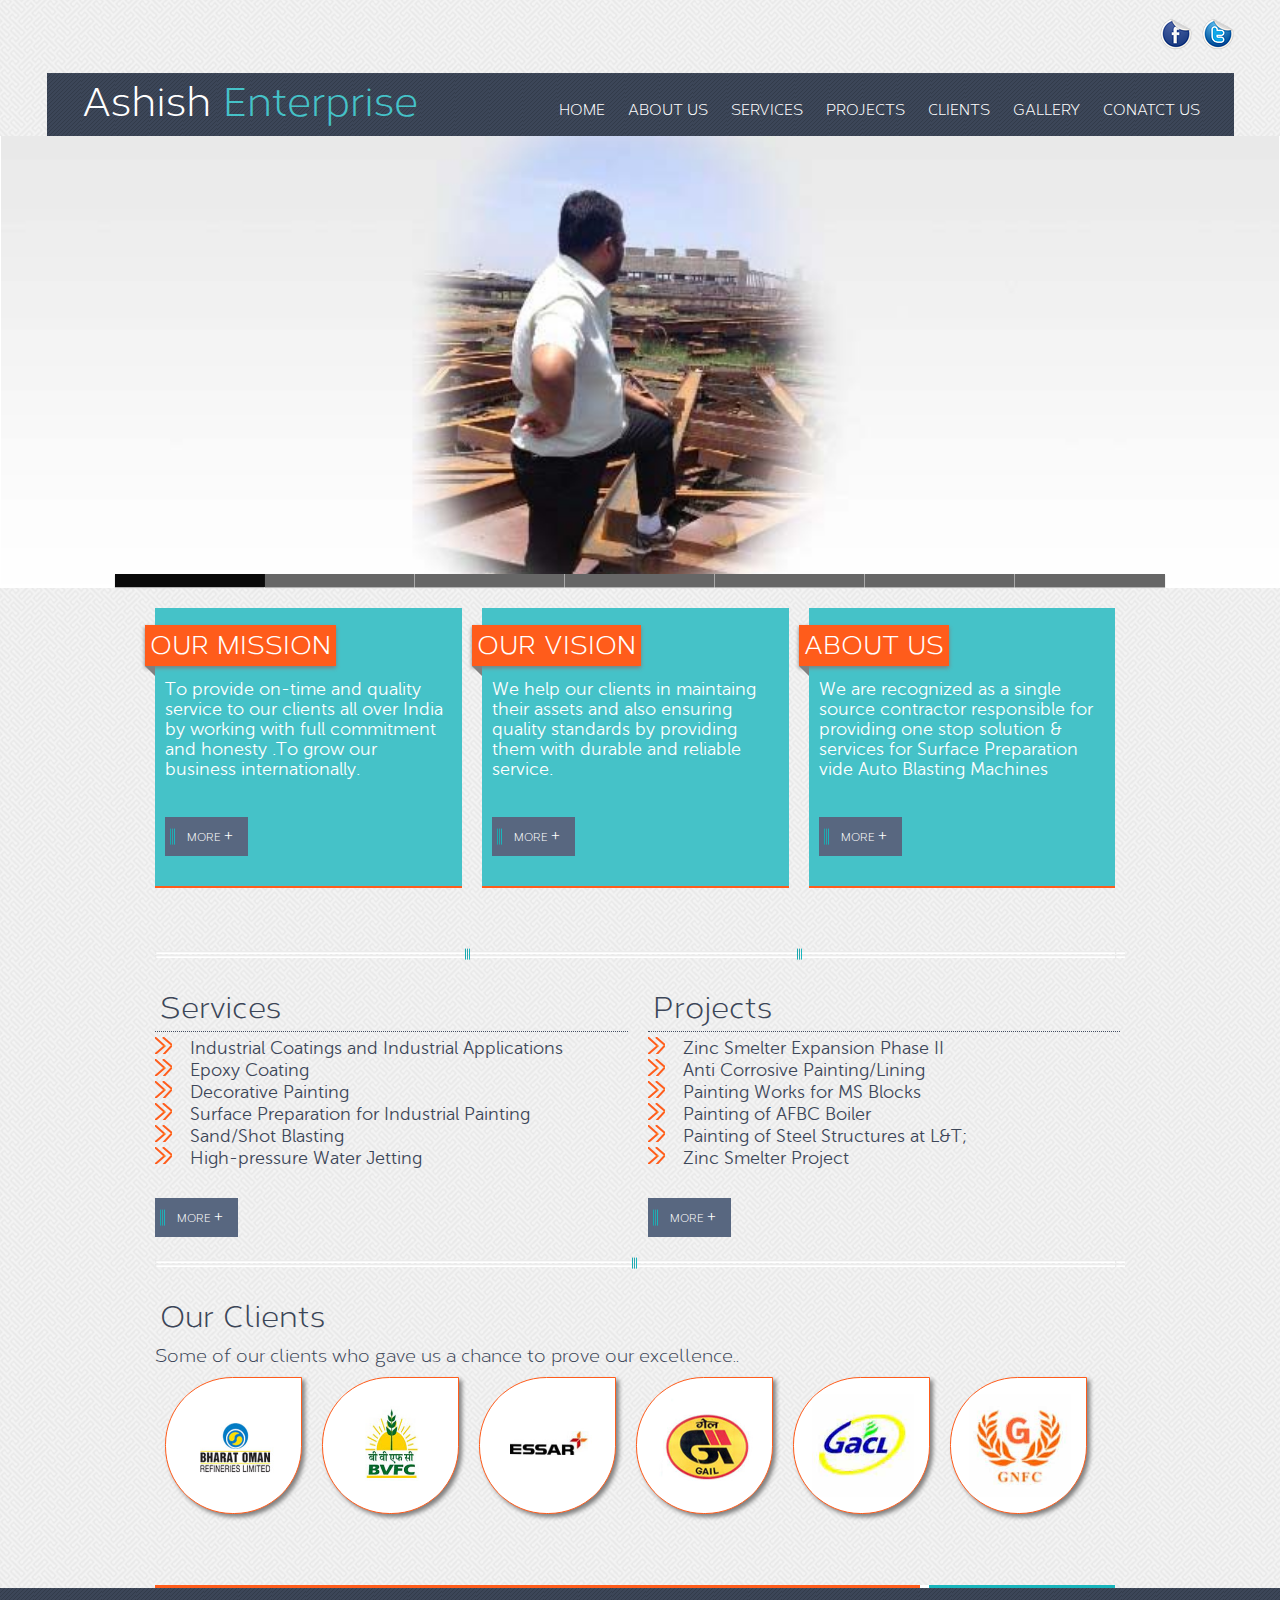
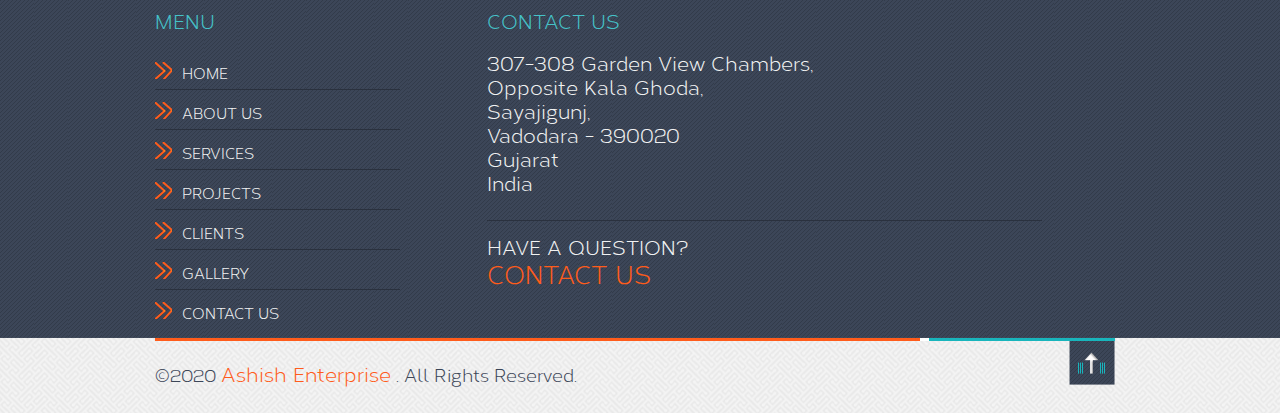
<file: index.html>
<!DOCTYPE html PUBLIC "-//W3C//DTD XHTML 1.0 Transitional//EN" "//www.w3.org/TR/xhtml1/DTD/xhtml1-transitional.dtd">
<html xmlns="//www.w3.org/1999/xhtml">
    <head>
        <title>Ashish Enterprise</title>
        <meta http-equiv="X-UA-Compatible" content="IE=edge">
        <meta name="viewport" content="width=device-width, initial-scale=1.0">
        <meta name="robots" content="noodp, index, follow">
        <meta name="author" content="Safiya Pathan">
        <meta name="viewport" content="width=device-width">
        <link rel="shortcut icon" href="images/favicon.ico">
        <link rel="Stylesheet" href="src/css/main.css">
        <script src="//ajax.googleapis.com/ajax/libs/jquery/1.8.3/jquery.min.js"></script>
        <script src="//oss.maxcdn.com/libs/respond.js/1.4.2/respond.min.js"></script>
        <script type="text/javascript" src="src/js/main.js"></script>
        <meta name="description" content="Ashish Enterprise is a firm involved in industrial painting">
        <meta name="keywords" content="industrial painting,sandblasting,ashish enterprise,companies of vadodara,companies of india,epoxy coating">
        <noscript>
            <link rel="stylesheet" type="text/css" href="src/css/noscript.css"/>
        </noscript>
        <script>
            $(window).load(function () {
                $('#loading').delay(800).fadeOut(2500, 'easeOutQuint');
                var p = $('#demo').offset();
                var o = $('#starter').offset();
                $('#starter').css({
                    "position": "absolute",
                    "top": o.top,
                    "left": o.left
                }).animate({
                    top: p.top,
                    left: p.left
                }, 1000, 'easeOutBack')
                            $('.dvShine').delay(3000).shine();
                        });
        </script>
    </head>
    <body id="top">
        <div class="dvouter">
         <div class="container-fluid content1">
            <div class="dvfHeader row-fluid clearfix">
              <ul class="span2" id="fr">
                <li class="fr"><a href=""><img src="images/twitter.png" alt=""></a></li>
                <li class="fr"><a href=""><img src="images/facebook.png" alt=""></a></li>
              </ul>
            </div>
            <div class="dvsHeader row-fluid" id="dvsHead" style="display: block;"> 
             <div class="dvHeading fl span4" id="demo"><div class="dvShine" style="background-position: 245px 0px;"></div><span>Ashish</span> <span class="blue">Enterprise</span></div>
              <div id="dvMenu" class="span8">
                <span id="close">X</span>
                <span id="showMenu"></span>
                <ul class="menu">
                  <li><a href="/">HOME</a></li>
                  <li><a href="/about-us.html">ABOUT US</a></li>
                  <li><a href="/services.html">SERVICES</a></li>
                  <li><a href="/projects.html">PROJECTS</a></li>
                  <li><a href="/clients.html">CLIENTS</a></li>
                  <li><a href="/gallery.html">GALLERY</a></li>
                  <li><a href="/contact-us.html">CONATCT US</a></li>
                </ul>
              </div>
            </div>
          </div>
            
    <div id="loading" style="display: none;">
    <div class="dvHeading fl" id="starter" style="border: 0px; font-size: 40px; position: absolute; top: 594px; left: 156.5px;"><span style="color:white; font-size:40px">Ashish </span><span class="blue" style="border:0; font-size:40px">Enterprise</span></div>
    </div>
    <div id="mainBody" style="display: block;">
       <div class="imgPart">
           <div id="ei-slider" class="ei-slider"><div class="ei-slider-loading" style="display: none;">Loading</div>
                        <ul class="ei-slider-large">
                            <li style="opacity: 1; z-index: 10;">
                                <img src="images/1.jpg" alt="image01" style="height: 450px; margin-top: 0px;">
                              
                            </li>
                            <li style="opacity: 0;">
                                <img src="images/2.jpg" alt="image02" style="height: 450px; margin-top: 0px;">
       
                            </li>
                            <li style="opacity: 0;">
                                <img src="images/3.jpg" alt="image03" style="height: 450px; margin-top: 0px;">
    
                            </li>
                            <li style="opacity: 0;">
                                <img src="images/4.jpg" alt="image04" style="height: 450px; margin-top: 0px;">
                            </li>
                            <li style="opacity: 0;">
                                <img src="images/5.jpg" alt="image05" style="height: 450px; margin-top: 0px;">
                           
                            </li>
                            <li style="opacity: 0;">
                                <img src="images/6.jpg" alt="image06" style="height: 450px; margin-top: 0px;">
                                
                            </li>
                            <li style="opacity: 0;">
                                <img src="images/7.jpg" alt="image07" style="height: 450px; margin-top: 0px;">
                            </li>
                        </ul><!-- ei-slider-large -->
                        <ul class="ei-slider-thumbs" style="display: block; max-width: 1050px; margin: -30px auto;">
                            <li class="ei-slider-element" style="max-width: 150px; width: 14.2857%; left: 0px;">Current</li>
                            <li style="max-width: 150px; width: 14.2857%;"><a href="#">Slide 1</a><img src="images/thumb/1.jpg" alt="thumb01"></li>
                            <li style="max-width: 150px; width: 14.2857%;"><a href="#">Slide 2</a><img src="images/thumb/2.jpg" alt="thumb02"></li>
                            <li style="max-width: 150px; width: 14.2857%;"><a href="#">Slide 3</a><img src="images/thumb/3.jpg" alt="thumb03"></li>
                            <li style="max-width: 150px; width: 14.2857%;"><a href="#">Slide 4</a><img src="images/thumb/4.jpg" alt="thumb04"></li>
                            <li style="max-width: 150px; width: 14.2857%;"><a href="#">Slide 5</a><img src="images/thumb/5.jpg" alt="thumb05"></li>
                            <li style="max-width: 150px; width: 14.2857%;"><a href="#">Slide 6</a><img src="images/thumb/6.jpg" alt="thumb06"></li>
                            <li style="max-width: 150px; width: 14.2857%;"><a href="#">Slide 7</a><img src="images/thumb/7.jpg" alt="thumb07"></li>
                        </ul><!-- ei-slider-thumbs -->
                    </div><!-- ei-slider -->
       </div>
     <div class="container-fluid content"><h1 class="hidden">Ashish Enterprise</h1>
          <div class="dvContent row-fluid" style="min-height:290px">
              <div id="one-third" class="span4">
                <div>
                <br>
                <span class="white" style="font-size:26px">OUR MISSION</span><br>
                  <p class="ar">
                     To provide on-time and quality service to our clients all over India by working with full commitment and honesty .To grow our business internationally.<br><br>
                  </p>
                 <br>
                 <a class="bttnlink fl" href="AboutUs"> More <span>+</span></a>
                </div>
              </div>
              <div id="one-third" class="span4">
                <div>
                <br>
                  <span class="white" style="font-size:26px">OUR VISION</span><br>
                  <p class="ar">
                     We help our clients in maintaing their assets and also ensuring quality standards by providing them with durable and reliable service.<br>
                  </p><br>
                  <a class="bttnlink fl" href="AboutUs"> More <span>+</span></a>     
                </div>
              </div>
              <div class="span4" id="one-third">
                <div>
                <br>
                <span class="white" style="font-size:26px">ABOUT US</span><br>
                  <p class="ar">
                     We are recognized as a single source contractor responsible for providing one stop solution &amp; services for Surface Preparation vide Auto Blasting Machines<br>
                  </p><br>
                  <a class="bttnlink fl" href="AboutUs"> More <span>+</span></a>
                </div>
              </div>
            </div>
    <div class="dvContent row-fluid" style="min-height:100px">
      <div class="dvSeprator"></div>
      <div class="span6" id="onehalf">
        <ul>
          <li>
            <h2 class="dvHeading">Services</h2>
            <ul>
              <li><img src="src/css/img/bullets.png" alt="">&emsp;<span class="ar move">Industrial Coatings and Industrial Applications</span><br></li> 
              <li><img src="src/css/img/bullets.png" alt="">&emsp;<span class="ar move">Epoxy Coating</span><br></li>
              <li><img src="src/css/img/bullets.png" alt="">&emsp;<span class="ar move">Decorative Painting</span><br></li>
              <li><img src="src/css/img/bullets.png" alt="">&emsp;<span class="ar move">Surface Preparation for Industrial Painting</span><br></li>
              <li><img src="src/css/img/bullets.png" alt="">&emsp;<span class="ar move">Sand/Shot Blasting</span><br></li>
              <li><img src="src/css/img/bullets.png" alt="">&emsp;<span class="ar move">High-pressure Water Jetting</span><br></li>
            </ul>
            <a class="bttnlink fl" href="Services"> More <span>+</span></a>
          </li>
        </ul>
      </div>
      <div class="span6" id="onehalf" style="margin-right:0">
        <ul>
          <li>
            <h2 class="dvHeading">Projects</h2>
            <ul>
              <li><img src="src/css/img/bullets.png" alt="">&emsp;<span class="ar move">Zinc Smelter Expansion Phase II</span><br></li>
              <li><img src="src/css/img/bullets.png" alt="">&emsp;<span class="ar move">Anti Corrosive Painting/Lining</span><br></li>
              <li><img src="src/css/img/bullets.png" alt="">&emsp;<span class="ar move">Painting Works for MS Blocks</span><br></li>
              <li><img src="src/css/img/bullets.png" alt="">&emsp;<span class="ar move">Painting of AFBC Boiler</span><br></li>
              <li><img src="src/css/img/bullets.png" alt="">&emsp;<span class="ar move">Painting of Steel Structures at L&amp;T;</span><br></li>
              <li><img src="src/css/img/bullets.png" alt="">&emsp;<span class="ar move">Zinc Smelter Project</span><br></li>
            </ul>
            <a class="bttnlink fl" href="Projects"> More <span>+</span></a>
          </li>
        </ul>
      </div>
    </div>
    <div class="dvContent row-fluid">
      <div class="dvSeprator1"></div>
      <h2 class="dvHeading" style="border-bottom:0">Our Clients</h2>
      <div class="">Some of our clients who gave us a chance to prove our excellence..</div>
      <div class="one-sixth shadow"><img alt="Bharat" oman="" refineries="" ltd.'="" src="images/clients/Bharat-Oman-Refineries-Ltd.jpg" title="Bharat Oman Refineries Ltd."></div><div class="one-sixth shadow"><img alt="Brahmaputra" valley="" fertilizer="" corporation="" ltd.'="" src="images/clients/Brahmaputra-Valley-Fertilizer-Corporation-Ltd.jpg" title="Brahmaputra Valley Fertilizer Corporation Ltd."></div><div class="one-sixth shadow"><img alt="Essar" oils="" ltd.'="" src="images/clients/Essar-Oils-Ltd.jpg" title="Essar Oils Ltd."></div><div class="one-sixth shadow"><img alt="Gas" authority="" of="" india="" ltd.'="" src="images/clients/Gas-Authority-of-India-Ltd.jpg" title="Gas Authority of India Ltd."></div><div class="one-sixth shadow"><img alt="Gujarat" alkalies="" and="" chemicals="" ltd.'="" src="images/clients/Gujarat-Alkalies-and-Chemicals-Ltd.jpg" title="Gujarat Alkalies and Chemicals Ltd."></div><div class="one-sixth shadow"><img alt="Gujarat" narmada="" valley="" fertilizers="" company="" ltd.'="" src="images/clients/Gujarat-Narmada-Valley-Fertilizers-Company-Ltd.jpg" title="Gujarat Narmada Valley Fertilizers Company Ltd."></div>
    </div>
    
     </div>
    </div>
    <script type="text/javascript" src="//ajax.googleapis.com/ajax/libs/jquery/1.7.0/jquery.min.js"></script>
    <script type="text/javascript" src="src/js/slideshow.js"></script>
    <script type="text/javascript">
        $(function () {
            $('#ei-slider').eislideshow({
                easing: 'easeOutExpo',
                titleeasing: 'easeOutExpo',
                titlespeed: 1200
            });
        });
    </script>
    
          
            <div class="blankSeparator1"></div>
            <div class="dvline content"></div>
            <div class="dvsldrPart">
                <div class="container-fluid content">
                 <div style="clear:both" class="row-fluid">
                             <div class="onehalf span4" style="margin-right:0;">
                 <br>         
                 <span class="blue fontTwen">MENU</span>          
                 <ul class="footerMenu">
                  <li><img src="src/css/img/bullets.png" alt=""/><a href="/">HOME</a></li>
                  <li><img src="src/css/img/bullets.png" alt=""/><a href="/about-us.html">ABOUT US</a></li>
                  <li><img src="src/css/img/bullets.png" alt=""/><a href="/services.html">SERVICES</a></li>
                  <li><img src="src/css/img/bullets.png" alt=""/><a href="/projects.html">PROJECTS</a></li>
                  <li><img src="src/css/img/bullets.png" alt=""/><a href="/clients.html">CLIENTS</a></li>
                  <li><img src="src/css/img/bullets.png" alt=""/><a href="/gallery.html">GALLERY</a></li>
                  <li style=" border-bottom:0;"><img src="src/css/img/bullets.png" alt=""/><a href="/contact-us.html">CONTACT US</a></li>
                 </ul>
                 </div>
                  <div class="onehalf span7" id="lastCol">
                 <br>
                  <span class="blue fl fontTwen">CONTACT US</span>
                  <br>
                  <p>307-308 Garden View Chambers, <br>
                      Opposite Kala Ghoda,<br>
                      Sayajigunj,<br>
                      Vadodara - 390020<br>
                      Gujarat <br>
                      India <br><br>
                   </p>
                   <span class="fontTwen ques">HAVE A QUESTION?</span><br>
                   <a href=""></a><a class="orange contact" href="/contact-us.html">CONTACT US</a>
                   
                 </div>
                 </div> 
                </div>
            </div>
            <div class="dvline content"></div>
            <div class="footer container-fuild content">
               <div class="dvContent clearBoth content">
                 <div style=" text-align:left">©2020 <span class=" orange">Ashish Enterprise</span> . All Rights Reserved.
                 <a class="totop" href="#top"><img src="images/totop.png" alt="" title="Back to Top"></a></div>
               </div>
            </div>
        </div>
        </form>
        
    <script>
        (function (i, s, o, g, r, a, m) {
            i['GoogleAnalyticsObject'] = r; i[r] = i[r] || function () {
                (i[r].q = i[r].q || []).push(arguments)
            }, i[r].l = 1 * new Date(); a = s.createElement(o),
      m = s.getElementsByTagName(o)[0]; a.async = 1; a.src = g; m.parentNode.insertBefore(a, m)
        })(window, document, 'script', '//www.google-analytics.com/analytics.js', 'ga');
    
        ga('create', 'UA-65604937-1', 'auto');
        ga('send', 'pageview');
    
    </script>
    </body>
</html>
</file>
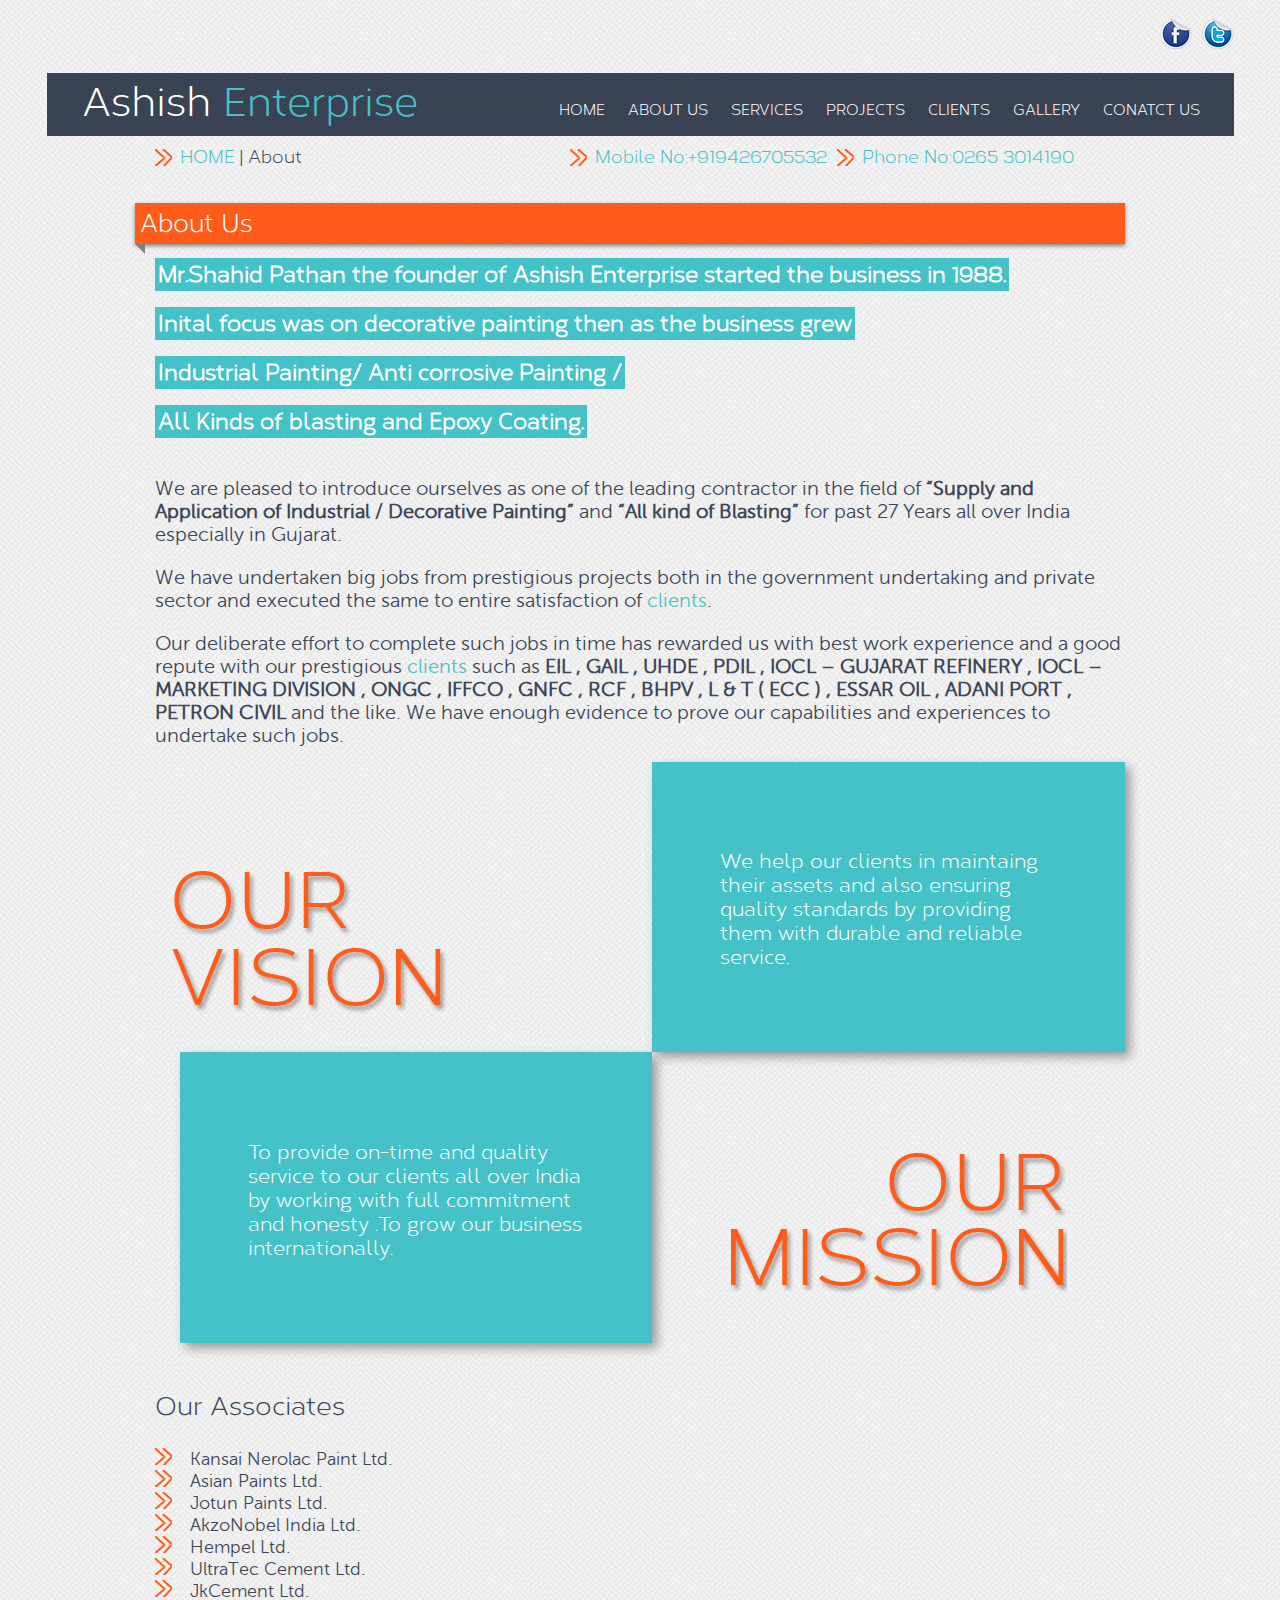
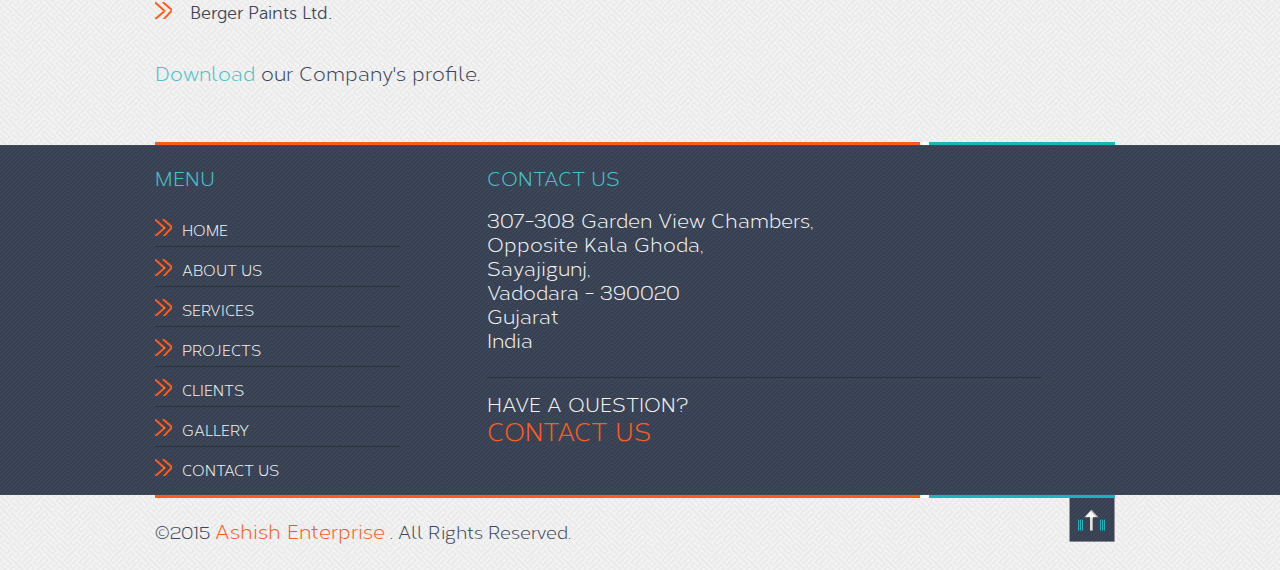
<file: about-us.html>
<!DOCTYPE html PUBLIC "-//W3C//DTD XHTML 1.0 Transitional//EN" "//www.w3.org/TR/xhtml1/DTD/xhtml1-transitional.dtd">

<html xmlns="//www.w3.org/1999/xhtml">
<head>
    <title>Ashish Enterprise | About Us</title>
    <meta http-equiv="X-UA-Compatible" content="IE=edge"/>
    <meta name="viewport" content="width=device-width, initial-scale=1.0"/>
    <meta name="robots" content="noodp, index, follow"/>
    <meta name="author" content="Safiya Pathan"/>
    <meta name="viewport" content="width=device-width"/>
    <link rel="shortcut icon" href="images/favicon.ico"/>
    <link rel="Stylesheet" href="src/css/main.css"/>
    <script src="//ajax.googleapis.com/ajax/libs/jquery/1.8.3/jquery.min.js"></script>
    <script src="//oss.maxcdn.com/libs/respond.js/1.4.2/respond.min.js"></script>
    <script type="text/javascript" src="src/js/main.js"></script>    

    <meta name="description" content="About Ashish Enterprise"/>
    <meta name="keywords" content="About Ashish Enterprise,Ashish Enterprise,Vision,Mission"/>
    <noscript>
        <link rel="stylesheet" type="text/css" href="src/css/noscript.css"/>
    </noscript>
</head>
<body id="top">
    <div class="dvouter">
     <div class="container-fluid content1">
        <div class="dvfHeader row-fluid clearfix">
          <ul class="span2" id="fr">
            <li class="fr"><a href=""><img src="images/twitter.png" alt=""/></a></li>
            <li class="fr"><a href=""><img src="images/facebook.png" alt=""/></a></li>
          </ul>
        </div>
        <div class="dvsHeader row-fluid" id="dvsHead"> 
         <div class="dvHeading fl span4" id="demo"><div class="dvShine"></div><span>Ashish</span> <span class="blue">Enterprise</span></div>
          <div id="dvMenu" class="span8">
            <span id="close">X</span>
            <span id="showMenu"></span>
            <ul class="menu">
                <li><a href="/index.html">HOME</a></li>
                <li><a href="/about-us.html">ABOUT US</a></li>
                <li><a href="/services.html">SERVICES</a></li>
                <li><a href="/projects.html">PROJECTS</a></li>
                <li><a href="/clients.html">CLIENTS</a></li>
                <li><a href="/gallery.html">GALLERY</a></li>
                <li><a href="/contact-us.html">CONATCT US</a></li>
            </ul>
          </div>
        </div>
      </div>
        
  <div class="padding container-fluid content">
    <div class="row-fluid">
     <div class="breadcrumbs span4">
      <span class="blue fl"><a href="/">HOME</a></span><span class="fl">&nbsp;|&nbsp;About</span>
     </div>
      <div class="blue span7" id="fr">
         <div class="mobNo fl">Mobile No:+919426705532</div>
         <div class="telNo fl">Phone No:0265 3014190</div>
       </div>
    </div>
    <div class="clearBoth"></div>
   </div>
<div class="container-fluid content">
   <h1 style="font-size:25px;" class="white" id="pageHeading">About Us</h1>
   <div class="aboutHeading hideTablet"><span>Mr.Shahid Pathan the founder of Ashish Enterprise started the business in 1988.</span><br/><br/>
   <span>Inital focus was on decorative painting then as the business grew</span><br/><br/>
    <span>Industrial Painting/ Anti corrosive Painting / </span><br/><br/>
     <span>All Kinds of blasting and Epoxy Coating.</span><br/><br/>
   </div>

   <div class="aboutContent">
     <p>We are pleased to introduce ourselves as one of the leading contractor in the field of <strong>“Supply and Application of Industrial / Decorative Painting”</strong> and <strong>“All kind of Blasting”</strong> for past 27 Years all over India especially in Gujarat.</p>
     <p>We have undertaken big jobs from prestigious projects both in the government undertaking and private sector and executed the same to entire satisfaction of <a href="/clients.html">clients</a>.</p>
     <p>Our deliberate effort to complete such jobs in time has rewarded us with best work experience and a good repute with our prestigious <a href="/clients.html">clients</a> such as <strong>EIL , GAIL , UHDE , PDIL , IOCL – GUJARAT REFINERY , IOCL – MARKETING DIVISION , ONGC , IFFCO , GNFC , RCF , BHPV , L &amp; T ( ECC ) , ESSAR OIL , ADANI PORT , PETRON CIVIL</strong> and the like.  We have enough evidence to prove our capabilities and experiences to undertake such jobs.</p>
   </div>
   <div class="row-fluid">
        <div class="span6">
            <img class="margin13 hideTablet" src="images/ourVision.png" alt="Our Vission"/>
            <h2 class="hideDesk aboutPgHeading">Our Vision</h2>
        </div>
        <div class="span6 dvRoundBig">
            <p>We help our clients in maintaing their assets and also ensuring quality standards by providing them with durable and reliable service.</p>
        </div>
   </div>
   <div class="row-fluid">
       <div class="span6 hideDesk">
         <h2 class="aboutPgHeading">Our Mission</h2>
        </div>
        <div class="span6 dvRoundBig">
            <p>To provide on-time and quality service to our clients all over India by working with full commitment and honesty .To grow our business internationally.</p>
        </div>
        <div class="span5 hideTablet">
            <img class="fr margin13" src="images/ourMission.png" alt="Our Mission"/>
        </div>
   </div>
   <div class="row-fluid"><br/>
      <h3 style="font-size:26px;">Our Associates</h3>                                                                      
        <ul>
          <li><img src="src/css/img/bullets.png" alt=""/>&emsp;<span class="ar move">Kansai Nerolac Paint Ltd.</span><br/></li> 
          <li><img src="src/css/img/bullets.png" alt=""/>&emsp;<span class="ar move">Asian Paints Ltd.</span><br/></li>
          <li><img src="src/css/img/bullets.png" alt=""/>&emsp;<span class="ar move">Jotun Paints Ltd.</span><br/></li>
          <li><img src="src/css/img/bullets.png" alt=""/>&emsp;<span class="ar move">AkzoNobel India Ltd.</span><br/></li>
          <li><img src="src/css/img/bullets.png" alt=""/>&emsp;<span class="ar move">Hempel Ltd.</span><br/></li>
          <li><img src="src/css/img/bullets.png" alt=""/>&emsp;<span class="ar move">UltraTec Cement Ltd.</span><br/></li>
          <li><img src="src/css/img/bullets.png" alt=""/>&emsp;<span class="ar move">JkCement Ltd.</span><br/></li>
          <li><img src="src/css/img/bullets.png" alt=""/>&emsp;<span class="ar move">Berger Paints Ltd.</span><br/></li>
        </ul>
   </div>
   <div class="row-fluid">
      <p><a href="ASHISH-ENTERPRISE-Profile.pdf" target="_blank" title="Opens in a new window">Download</a> our Company's profile.</p>
   </div>
</div>


      
        <div class="blankSeparator1"></div>
        <div class="dvline content"></div>
        <div class="dvsldrPart">
            <div class="container-fluid content">
             <div style="clear:both" class="row-fluid">
                         <div class="onehalf span4" style="margin-right:0;">
             <br/>         
             <span class="blue fontTwen">MENU</span>          
             <ul class="footerMenu">
               <li><img src="src/css/img/bullets.png" alt=""/><a href="/">HOME</a></li>
               <li><img src="src/css/img/bullets.png" alt=""/><a href="/about-us.html">ABOUT US</a></li>
               <li><img src="src/css/img/bullets.png" alt=""/><a href="/services.html">SERVICES</a></li>
               <li><img src="src/css/img/bullets.png" alt=""/><a href="/projects.html">PROJECTS</a></li>
               <li><img src="src/css/img/bullets.png" alt=""/><a href="/clients.html">CLIENTS</a></li>
               <li><img src="src/css/img/bullets.png" alt=""/><a href="/gallery.html">GALLERY</a></li>
               <li style=" border-bottom:0;"><img src="src/css/img/bullets.png" alt=""/><a href="/contact-us.html">CONTACT US</a></li>
             </ul>
             </div>
              <div class="onehalf span7" id="lastCol">
             <br/>
              <span class="blue fl fontTwen">CONTACT US</span>
              <br/>
              <p>307-308 Garden View Chambers, <br/>
                  Opposite Kala Ghoda,<br/>
                  Sayajigunj,<br/>
                  Vadodara - 390020<br/>
                  Gujarat <br/>
                  India <br/><br/>
               </p>
               <span class="fontTwen ques">HAVE A QUESTION?</span><br/>
               <a href="">
                  <a class="orange contact" href="/contact-us.html">CONTACT US</a>
               </a>
             </div>
             </div> 
            </div>
        </div>
        <div class="dvline content"></div>
        <div class="footer container-fuild content">
           <div class="dvContent clearBoth content">
             <div style=" text-align:left">&copy;2015 <span class=" orange">Ashish Enterprise</span> . All Rights Reserved.
             <a class="totop" href="#top"><img src="images/totop.png" alt="" title="Back to Top"/></a></div>
           </div>
        </div>
    </div>
    
<script>
    (function (i, s, o, g, r, a, m) {
        i['GoogleAnalyticsObject'] = r; i[r] = i[r] || function () {
            (i[r].q = i[r].q || []).push(arguments)
        }, i[r].l = 1 * new Date(); a = s.createElement(o),
  m = s.getElementsByTagName(o)[0]; a.async = 1; a.src = g; m.parentNode.insertBefore(a, m)
    })(window, document, 'script', '//www.google-analytics.com/analytics.js', 'ga');

    ga('create', 'UA-65604937-1', 'auto');
    ga('send', 'pageview');

</script>
</body>
</html>
</file>
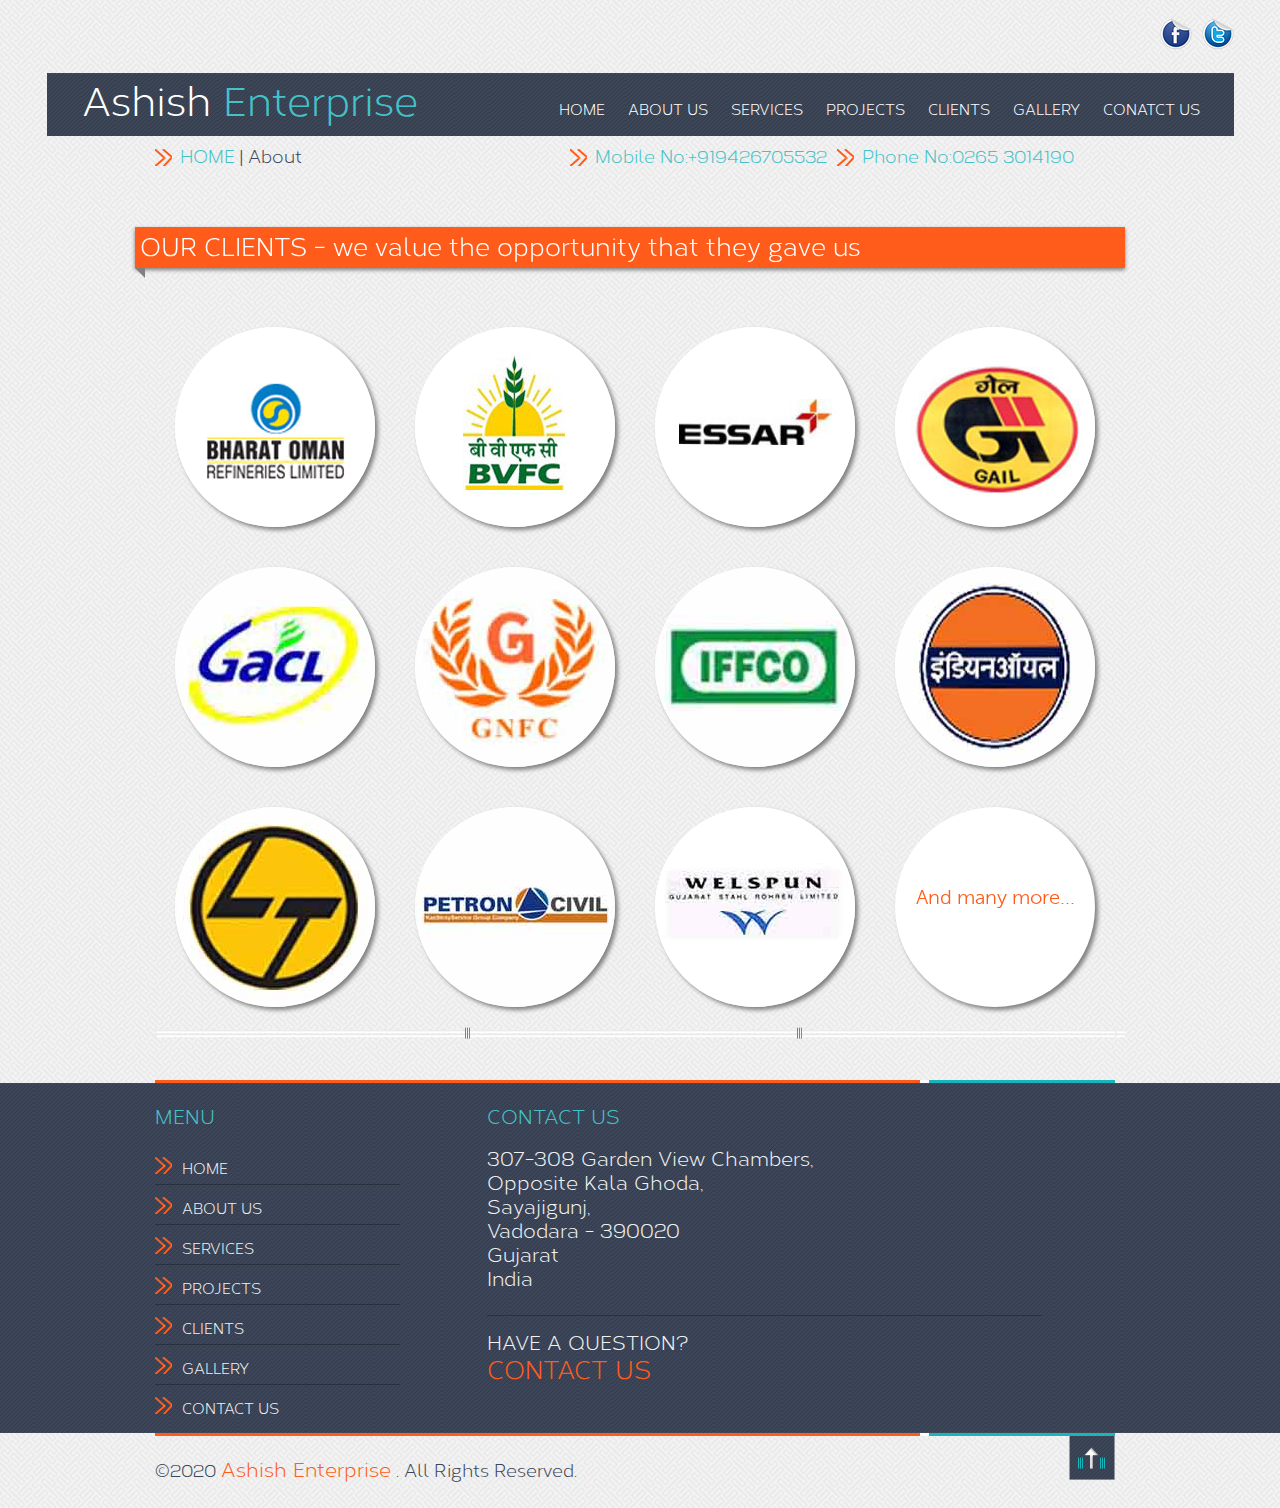
<file: clients.html>
<!DOCTYPE html PUBLIC "-//W3C//DTD XHTML 1.0 Transitional//EN" "//www.w3.org/TR/xhtml1/DTD/xhtml1-transitional.dtd">

<html xmlns="//www.w3.org/1999/xhtml">
<head>
    <title>Ashish Enterprise | Clients</title>
    <meta http-equiv="X-UA-Compatible" content="IE=edge"/>
    <meta name="viewport" content="width=device-width, initial-scale=1.0"/>
    <meta name="robots" content="noodp, index, follow"/>
    <meta name="author" content="Safiya Pathan"/>
    <meta name="viewport" content="width=device-width"/>
    <link rel="shortcut icon" href="images/favicon.ico">
    <link rel="Stylesheet" href="src/css/main.css">
    <script src="//ajax.googleapis.com/ajax/libs/jquery/1.8.3/jquery.min.js"></script>
    <script src="//oss.maxcdn.com/libs/respond.js/1.4.2/respond.min.js"></script>
    <script type="text/javascript" src="src/js/main.js"></script>
    <meta name="description" content="Some of Ashish Enterprise clients"/>
    <meta name="keywords" content="Clients"/>
    <noscript>
        <link rel="stylesheet" type="text/css" href="src/css/noscript.css"/>
    </noscript>
</head>
<body id="top">
    <div class="dvouter">
     <div class="container-fluid content1">
        <div class="dvfHeader row-fluid clearfix">
          <ul class="span2" id="fr">
            <li class="fr"><a href=""><img src="images/twitter.png" alt=""></a></li>
            <li class="fr"><a href=""><img src="images/facebook.png" alt=""></a></li>
          </ul>
        </div>
        <div class="dvsHeader row-fluid" id="dvsHead"> 
         <div class="dvHeading fl span4" id="demo"><div class="dvShine"></div><span>Ashish</span> <span class="blue">Enterprise</span></div>
          <div id="dvMenu" class="span8">
            <span id="close">X</span>
            <span id="showMenu"></span>
            <ul class="menu">
                <li><a href="/index.html">HOME</a></li>
                <li><a href="/about-us.html">ABOUT US</a></li>
                <li><a href="/services.html">SERVICES</a></li>
                <li><a href="/projects.html">PROJECTS</a></li>
                <li><a href="/clients.html">CLIENTS</a></li>
                <li><a href="/gallery.html">GALLERY</a></li>
                <li><a href="/contact-us.html">CONATCT US</a></li>
            </ul>
          </div>
        </div>
      </div>
        
<div class="padding container-fluid content">
    <div class="row-fluid">
     <div class="breadcrumbs span4">
      <span class="blue fl"><a href="/">HOME</a></span><span class="fl">&nbsp;|&nbsp;About</span>
     </div>
      <div class="blue span7" id="fr">
         <div class="mobNo fl">Mobile No:+919426705532</div>
         <div class="telNo fl">Phone No:0265 3014190</div>
       </div>
    </div>
    <div class="clearBoth"></div>
   </div>
<div class="container-fluid content">
   <div class="blankSeparator1"></div>
   <h1 style="font-size:25px;" class="white" id="pageHeading">OUR CLIENTS - we value the opportunity that they gave us</h1>
   <br/>
   <div class="clientContainer"><div class="flipper"><div class="dvround shadow front"><img alt="Bharat Oman Refineries Ltd." src="images/clients/Bharat-Oman-Refineries-Ltd.jpg"/></div><div class="dvround shadow back"><span>Bharat Oman Refineries Ltd.</span></div></div></div><div class="clientContainer"><div class="flipper"><div class="dvround shadow front"><img alt="Brahmaputra Valley Fertilizer Corporation Ltd." src="images/clients/Brahmaputra-Valley-Fertilizer-Corporation-Ltd.jpg"/></div><div class="dvround shadow back"><span>Brahmaputra Valley Fertilizer Corporation Ltd.</span></div></div></div><div class="clientContainer"><div class="flipper"><div class="dvround shadow front"><img alt="Essar Oils Ltd." src="images/clients/Essar-Oils-Ltd.jpg"/></div><div class="dvround shadow back"><span>Essar Oils Ltd.</span></div></div></div><div class="clientContainer"><div class="flipper"><div class="dvround shadow front"><img alt="Gas Authority of India Ltd." src="images/clients/Gas-Authority-of-India-Ltd.jpg"/></div><div class="dvround shadow back"><span>Gas Authority of India Ltd.</span></div></div></div><div class="clientContainer"><div class="flipper"><div class="dvround shadow front"><img alt="Gujarat Alkalies and Chemicals Ltd." src="images/clients/Gujarat-Alkalies-and-Chemicals-Ltd.jpg"/></div><div class="dvround shadow back"><span>Gujarat Alkalies and Chemicals Ltd.</span></div></div></div><div class="clientContainer"><div class="flipper"><div class="dvround shadow front"><img alt="Gujarat Narmada Valley Fertilizers Company Ltd." src="images/clients/Gujarat-Narmada-Valley-Fertilizers-Company-Ltd.jpg"/></div><div class="dvround shadow back"><span>Gujarat Narmada Valley Fertilizers Company Ltd.</span></div></div></div><div class="clientContainer"><div class="flipper"><div class="dvround shadow front"><img alt="Indian Farmers Fertiliser Cooperative Ltd." src="images/clients/Indian-Farmers-Fertiliser-Cooperative-Ltd.jpg"/></div><div class="dvround shadow back"><span>Indian Farmers Fertiliser Cooperative Ltd.</span></div></div></div><div class="clientContainer"><div class="flipper"><div class="dvround shadow front"><img alt="IndianOil Corporation Ltd." src="images/clients/IndianOil-Corporation-Ltd.jpg"/></div><div class="dvround shadow back"><span>IndianOil Corporation Ltd.</span></div></div></div><div class="clientContainer"><div class="flipper"><div class="dvround shadow front"><img alt="Larsen &amp; Toubro Ltd." src="images/clients/Larsen_Toubro-Ltd.jpg"/></div><div class="dvround shadow back"><span>Larsen &amp; Toubro Ltd.</span></div></div></div><div class="clientContainer"><div class="flipper"><div class="dvround shadow front"><img alt="Petron Civil Engineering Pvt. Ltd." src="images/clients/Petron-Civil-Engineering-Pvt.-Ltd.jpg"/></div><div class="dvround shadow back"><span>Petron Civil Engineering Pvt. Ltd.</span></div></div></div><div class="clientContainer"><div class="flipper"><div class="dvround shadow front"><img alt="Welspun Gujarat Stahl Rohren Ltd." src="images/clients/Welspun-Gujarat-Stahl-Rohren-Ltd.jpg"/></div><div class="dvround shadow back"><span>Welspun Gujarat Stahl Rohren Ltd.</span></div></div></div> 
    <div class="clientContainer">
     <div class="flipper">
       <div class="dvround shadow front">
         <span class="orange">And many more...</span>         
       </div>
       <div class="dvround shadow back">
               <span>And many more...</span>
       </div>
     </div>
    </div>
   <div class="dvSeprator"></div>
</div>

     
<div class="blankSeparator1"></div>
<div class="dvline content"></div>
<div class="dvsldrPart">
    <div class="container-fluid content">
     <div style="clear:both" class="row-fluid">
                 <div class="onehalf span4" style="margin-right:0;">
     <br>         
     <span class="blue fontTwen">MENU</span>          
     <ul class="footerMenu">
      <li><img src="src/css/img/bullets.png" alt=""/><a href="/">HOME</a></li>
      <li><img src="src/css/img/bullets.png" alt=""/><a href="/about-us.html">ABOUT US</a></li>
      <li><img src="src/css/img/bullets.png" alt=""/><a href="/services.html">SERVICES</a></li>
      <li><img src="src/css/img/bullets.png" alt=""/><a href="/projects.html">PROJECTS</a></li>
      <li><img src="src/css/img/bullets.png" alt=""/><a href="/clients.html">CLIENTS</a></li>
      <li><img src="src/css/img/bullets.png" alt=""/><a href="/gallery.html">GALLERY</a></li>
      <li style=" border-bottom:0;"><img src="src/css/img/bullets.png" alt=""/><a href="/contact-us.html">CONTACT US</a></li>
     </ul>
     </div>
      <div class="onehalf span7" id="lastCol">
     <br>
      <span class="blue fl fontTwen">CONTACT US</span>
      <br>
      <p>307-308 Garden View Chambers, <br>
          Opposite Kala Ghoda,<br>
          Sayajigunj,<br>
          Vadodara - 390020<br>
          Gujarat <br>
          India <br><br>
       </p>
       <span class="fontTwen ques">HAVE A QUESTION?</span><br>
       <a href=""></a><a class="orange contact" href="/contact-us.html">CONTACT US</a>
       
     </div>
     </div> 
    </div>
</div>
<div class="dvline content"></div>
<div class="footer container-fuild content">
   <div class="dvContent clearBoth content">
     <div style=" text-align:left">©2020 <span class=" orange">Ashish Enterprise</span> . All Rights Reserved.
     <a class="totop" href="#top"><img src="images/totop.png" alt="" title="Back to Top"></a></div>
   </div>
</div>
</div>

<script>
(function (i, s, o, g, r, a, m) {
i['GoogleAnalyticsObject'] = r; i[r] = i[r] || function () {
    (i[r].q = i[r].q || []).push(arguments)
}, i[r].l = 1 * new Date(); a = s.createElement(o),
m = s.getElementsByTagName(o)[0]; a.async = 1; a.src = g; m.parentNode.insertBefore(a, m)
})(window, document, 'script', '//www.google-analytics.com/analytics.js', 'ga');

ga('create', 'UA-65604937-1', 'auto');
ga('send', 'pageview');

</script>
</body>
</html>
</file>
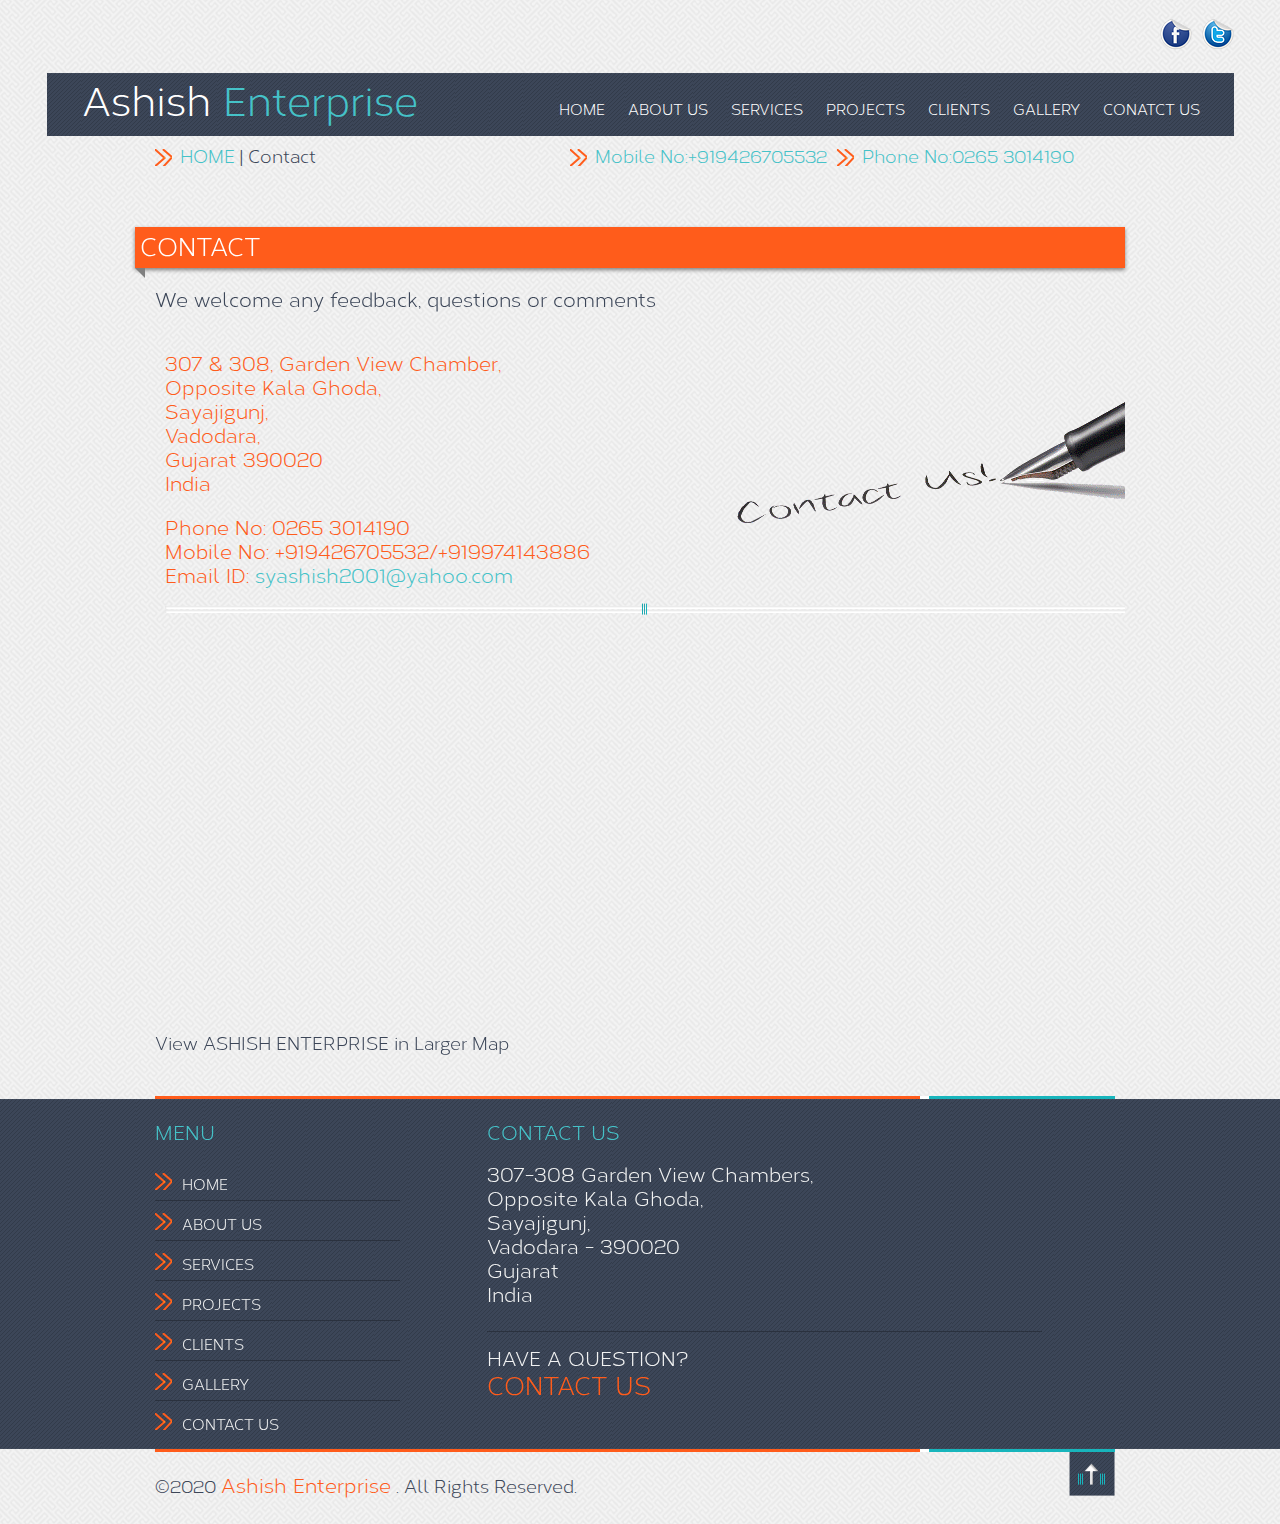
<file: contact-us.html>
<!DOCTYPE html PUBLIC "-//W3C//DTD XHTML 1.0 Transitional//EN" "//www.w3.org/TR/xhtml1/DTD/xhtml1-transitional.dtd">

<html xmlns="//www.w3.org/1999/xhtml">
<head>
    <title>Ashish Enterprise | Contact Us</title>
    <meta http-equiv="X-UA-Compatible" content="IE=edge"/>
    <meta name="viewport" content="width=device-width, initial-scale=1.0"/>
    <meta name="robots" content="noodp, index, follow"/>
    <meta name="author" content="Safiya Pathan"/>
    <meta name="viewport" content="width=device-width"/>
    <link rel="shortcut icon" href="images/favicon.ico">
    <link rel="Stylesheet" href="src/css/main.css">
    <script src="//ajax.googleapis.com/ajax/libs/jquery/1.8.3/jquery.min.js"></script>
    <script src="//oss.maxcdn.com/libs/respond.js/1.4.2/respond.min.js"></script>
    <script type="text/javascript" src="src/js/main.js"></script>
    <meta name="description" content="Contact Ashish Enterprise"/>
    <meta name="keywords" content="Contacts,Address,Vadodara"/>
    <noscript>
        <link rel="stylesheet" type="text/css" href="src/css/noscript.css"/>
    </noscript>
</head>
<body id="top">
    <div class="dvouter">
     <div class="container-fluid content1">
        <div class="dvfHeader row-fluid clearfix">
          <ul class="span2" id="fr">
            <li class="fr"><a href=""><img src="images/twitter.png" alt=""></a></li>
            <li class="fr"><a href=""><img src="images/facebook.png" alt=""></a></li>
          </ul>
        </div>
        <div class="dvsHeader row-fluid" id="dvsHead"> 
         <div class="dvHeading fl span4" id="demo"><div class="dvShine"></div><span>Ashish</span> <span class="blue">Enterprise</span></div>
          <div id="dvMenu" class="span8">
            <span id="close">X</span>
            <span id="showMenu"></span>
            <ul class="menu">
                <li><a href="/index.html">HOME</a></li>
                <li><a href="/about-us.html">ABOUT US</a></li>
                <li><a href="/services.html">SERVICES</a></li>
                <li><a href="/projects.html">PROJECTS</a></li>
                <li><a href="/clients.html">CLIENTS</a></li>
                <li><a href="/gallery.html">GALLERY</a></li>
                <li><a href="/contact-us.html">CONATCT US</a></li>
            </ul>
          </div>
        </div>
      </div>
        
<div class="padding container-fluid content">
    <div class="row-fluid">
     <div class="breadcrumbs span4">
      <span class="blue fl"><a href="/">HOME</a></span><span class="fl">&nbsp;|&nbsp;Contact</span>
     </div>
      <div class="blue span7" id="fr">
         <div class="mobNo fl">Mobile No:+919426705532</div>
         <div class="telNo fl">Phone No:0265 3014190</div>
       </div>
    </div>
    <div class="clearBoth"></div>
   </div>
<div class="container-fluid content">
       <div class="blankSeparator1"></div>
     <h1 style="text-align:left; font-size:25px;" class="white" id="pageHeading">CONTACT</h1>
     <p>
       We welcome any feedback, questions or comments
     </p>
     <div class="row-fluid">
     <div id="ContentPlaceHolder1_chnageContent" class="txt gr span12">
       <p>307 &amp; 308, Garden View Chamber,<br/>
        Opposite Kala Ghoda,<br/>
        Sayajigunj,<br/>
        Vadodara,<br/>
        Gujarat 390020<br/>
        India</p>      
        <p>Phone No: 0265 3014190<br/>
        Mobile No: +919426705532/+919974143886<br/>
       Email ID: <a href="mailto:syashish2001@yahoo.com">syashish2001@yahoo.com</a></p>
        
        <div class="dvSeprator1"></div>
     </div>
     </div>
     <div class="blankSeparator1"></div>
     <div class="row-fluid">
       <div class="span12">
     <iframe width="100%" height="350" frameborder="0" scrolling="no" marginheight="0" marginwidth="0" src="https://maps.google.com/maps?f=q&amp;source=s_q&amp;hl=en&amp;geocode=&amp;q=Ashish+Enterprise+&amp;aq=&amp;sll=22.311629,73.191068&amp;sspn=0.011494,0.021136&amp;ie=UTF8&amp;hq=Ashish+Enterprise&amp;hnear=&amp;t=m&amp;cid=7701437133763676687&amp;ll=22.321733,73.185081&amp;spn=0.02779,0.077248&amp;z=14&amp;iwloc=A&amp;output=embed"></iframe><br/><br/><a href="https://maps.google.com/maps?f=q&amp;source=embed&amp;hl=en&amp;geocode=&amp;q=Ashish+Enterprise+&amp;aq=&amp;sll=22.311629,73.191068&amp;sspn=0.011494,0.021136&amp;ie=UTF8&amp;hq=Ashish+Enterprise&amp;hnear=&amp;t=m&amp;cid=7701437133763676687&amp;ll=22.321733,73.185081&amp;spn=0.02779,0.077248&amp;z=14&amp;iwloc=A" style="color:#3C4658;text-align:left">View ASHISH ENTERPRISE in Larger Map</a>
       </div>
     </div>
     </div>

     <div class="blankSeparator1"></div>
     <div class="dvline content"></div>
     <div class="dvsldrPart">
         <div class="container-fluid content">
          <div style="clear:both" class="row-fluid">
                      <div class="onehalf span4" style="margin-right:0;">
          <br>         
          <span class="blue fontTwen">MENU</span>          
          <ul class="footerMenu">
           <li><img src="src/css/img/bullets.png" alt=""/><a href="/">HOME</a></li>
           <li><img src="src/css/img/bullets.png" alt=""/><a href="/about-us.html">ABOUT US</a></li>
           <li><img src="src/css/img/bullets.png" alt=""/><a href="/services.html">SERVICES</a></li>
           <li><img src="src/css/img/bullets.png" alt=""/><a href="/projects.html">PROJECTS</a></li>
           <li><img src="src/css/img/bullets.png" alt=""/><a href="/clients.html">CLIENTS</a></li>
           <li><img src="src/css/img/bullets.png" alt=""/><a href="/gallery.html">GALLERY</a></li>
           <li style=" border-bottom:0;"><img src="src/css/img/bullets.png" alt=""/><a href="/contact-us.html">CONTACT US</a></li>
          </ul>
          </div>
           <div class="onehalf span7" id="lastCol">
          <br>
           <span class="blue fl fontTwen">CONTACT US</span>
           <br>
           <p>307-308 Garden View Chambers, <br>
               Opposite Kala Ghoda,<br>
               Sayajigunj,<br>
               Vadodara - 390020<br>
               Gujarat <br>
               India <br><br>
            </p>
            <span class="fontTwen ques">HAVE A QUESTION?</span><br>
            <a href=""></a><a class="orange contact" href="/contact-us.html">CONTACT US</a>
            
          </div>
          </div> 
         </div>
     </div>
     <div class="dvline content"></div>
     <div class="footer container-fuild content">
        <div class="dvContent clearBoth content">
          <div style=" text-align:left">©2020 <span class=" orange">Ashish Enterprise</span> . All Rights Reserved.
          <a class="totop" href="#top"><img src="images/totop.png" alt="" title="Back to Top"></a></div>
        </div>
     </div>
     </div>
     
     <script>
     (function (i, s, o, g, r, a, m) {
     i['GoogleAnalyticsObject'] = r; i[r] = i[r] || function () {
         (i[r].q = i[r].q || []).push(arguments)
     }, i[r].l = 1 * new Date(); a = s.createElement(o),
     m = s.getElementsByTagName(o)[0]; a.async = 1; a.src = g; m.parentNode.insertBefore(a, m)
     })(window, document, 'script', '//www.google-analytics.com/analytics.js', 'ga');
     
     ga('create', 'UA-65604937-1', 'auto');
     ga('send', 'pageview');
     
     </script>
</body>
</html>
</file>
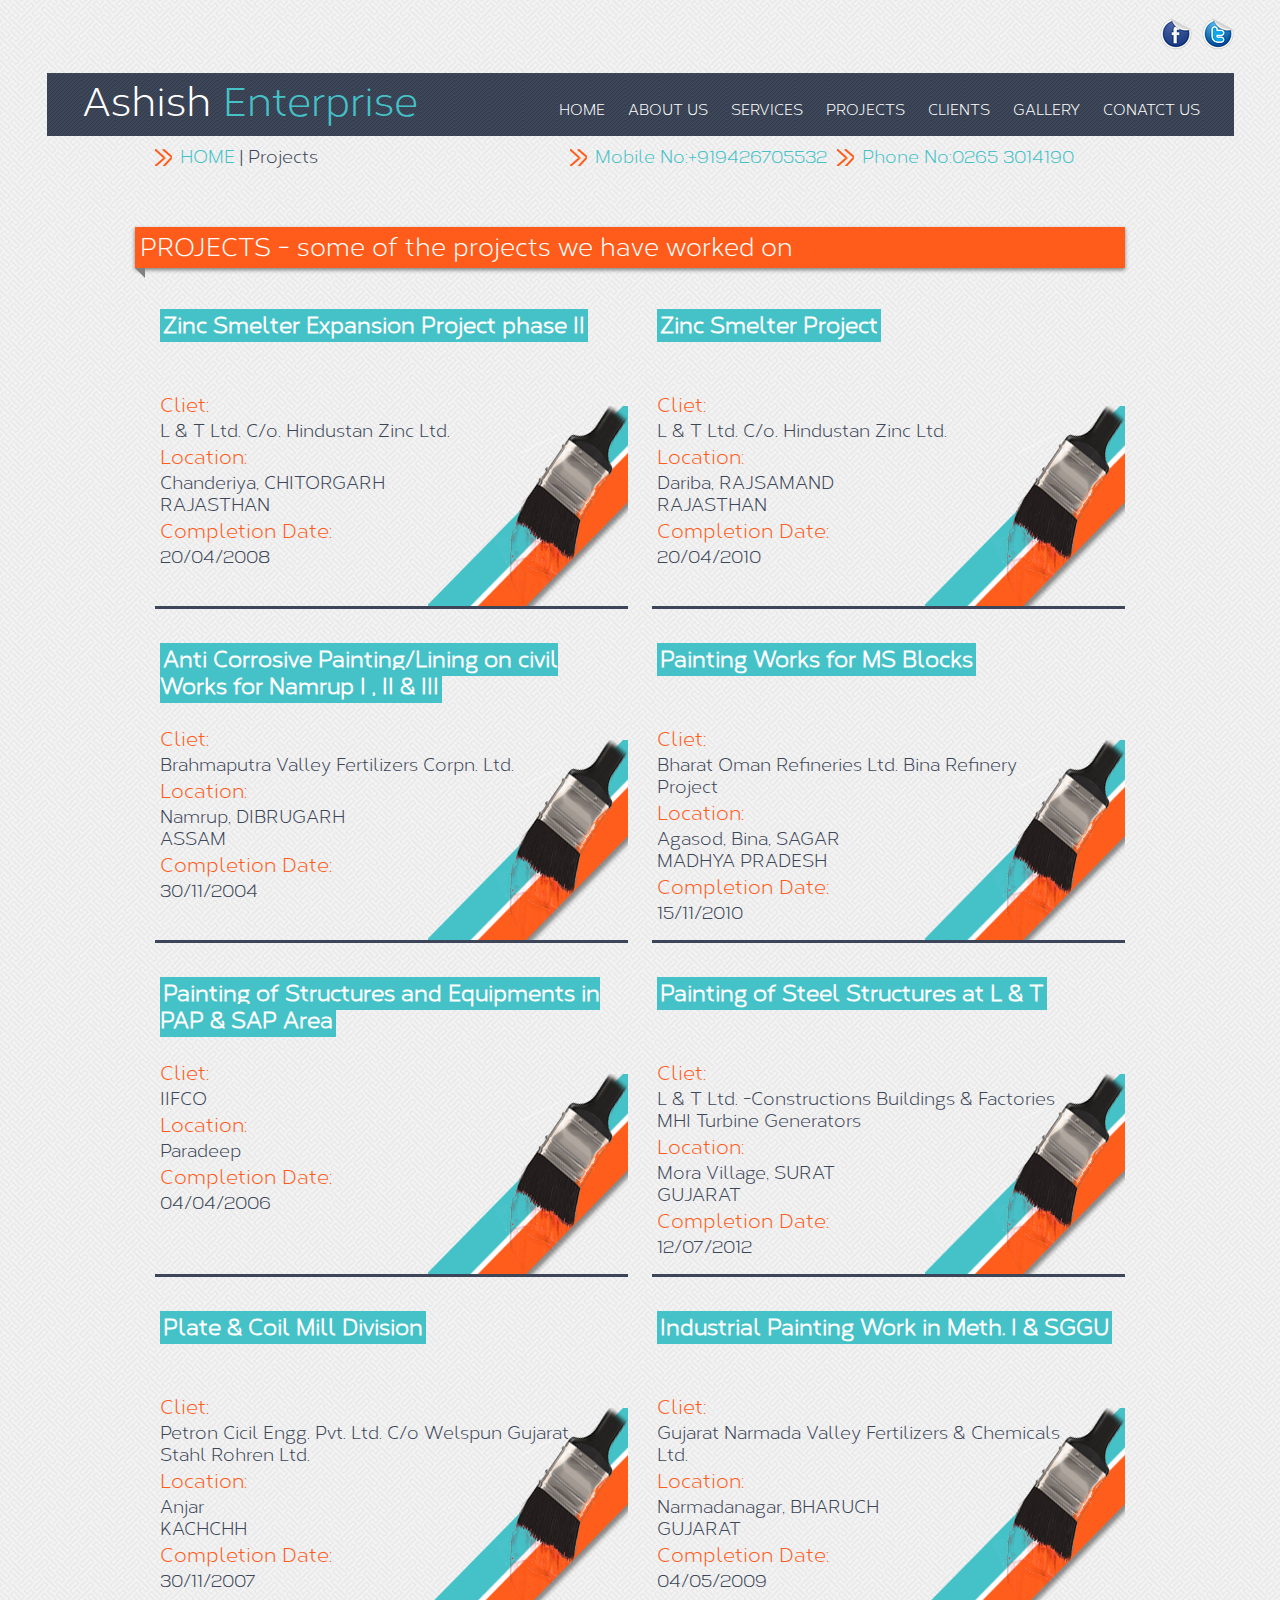
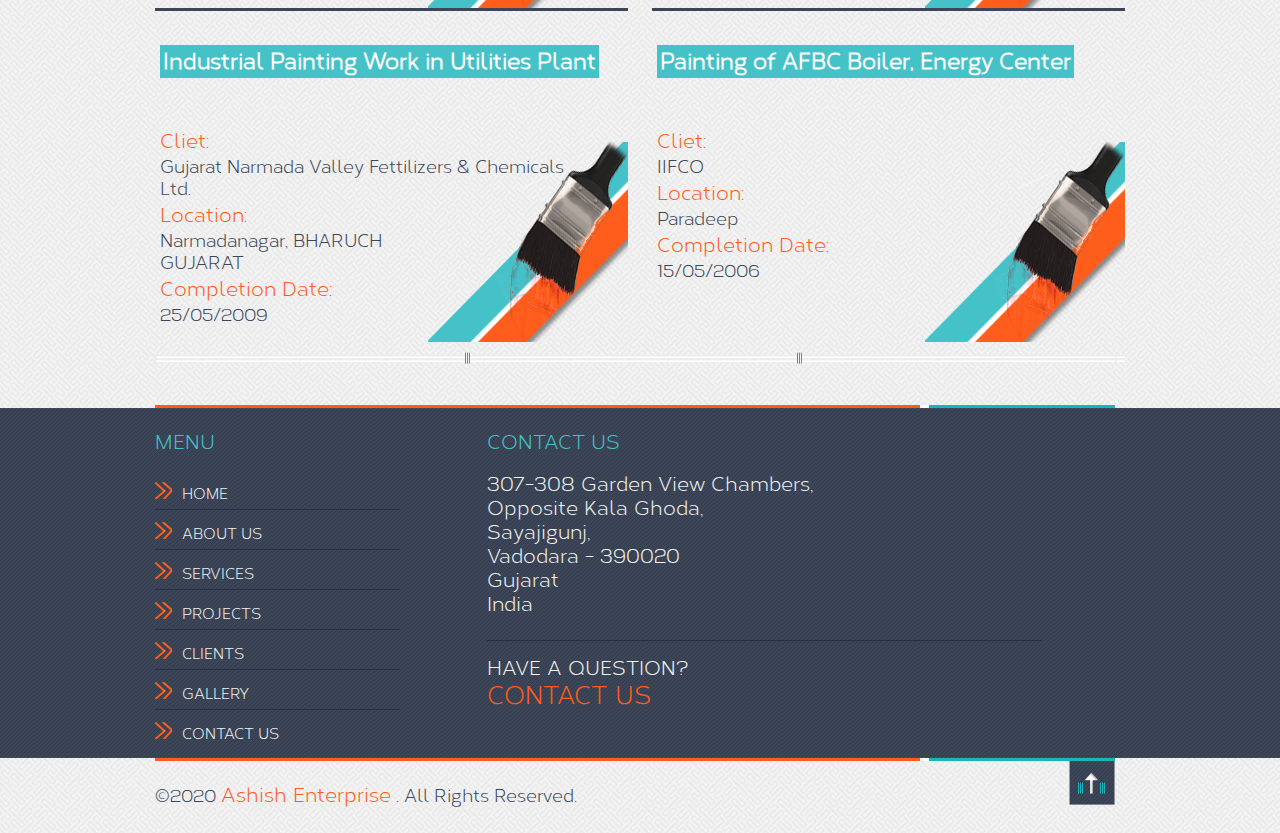
<file: projects.html>
<!DOCTYPE html PUBLIC "-//W3C//DTD XHTML 1.0 Transitional//EN" "//www.w3.org/TR/xhtml1/DTD/xhtml1-transitional.dtd">

<html xmlns="//www.w3.org/1999/xhtml">
<head>
    <title>Ashish Enterprise | Projects</title>
    <meta http-equiv="X-UA-Compatible" content="IE=edge"/>
    <meta name="viewport" content="width=device-width, initial-scale=1.0"/>
    <meta name="robots" content="noodp, index, follow"/>
    <meta name="author" content="Safiya Pathan"/>
    <meta name="viewport" content="width=device-width"/>
    <link rel="shortcut icon" href="images/favicon.ico">
    <link rel="Stylesheet" href="src/css/main.css">
    <script src="//ajax.googleapis.com/ajax/libs/jquery/1.8.3/jquery.min.js"></script>
    <script src="//oss.maxcdn.com/libs/respond.js/1.4.2/respond.min.js"></script>
    <script type="text/javascript" src="src/js/main.js"></script>
    <meta name="description" content="Projects by Ashish Enterprise"/>
    <meta name="keywords" content="Projects, Ashish Enterprise,industrial painting projects"/>
    <noscript>
        <link rel="stylesheet" type="text/css" href="src/css/noscript.css"/>
    </noscript>

</head>
<body id="top">
    <div class="dvouter">
     <div class="container-fluid content1">
        <div class="dvfHeader row-fluid clearfix">
          <ul class="span2" id="fr">
            <li class="fr"><a href=""><img src="images/twitter.png" alt=""></a></li>
            <li class="fr"><a href=""><img src="images/facebook.png" alt=""></a></li>
          </ul>
        </div>
        <div class="dvsHeader row-fluid" id="dvsHead"> 
         <div class="dvHeading fl span4" id="demo"><div class="dvShine"></div><span>Ashish</span> <span class="blue">Enterprise</span></div>
          <div id="dvMenu" class="span8">
            <span id="close">X</span>
            <span id="showMenu"></span>
            <ul class="menu">
                <li><a href="/index.html">HOME</a></li>
                <li><a href="/about-us.html">ABOUT US</a></li>
                <li><a href="/services.html">SERVICES</a></li>
                <li><a href="/projects.html">PROJECTS</a></li>
                <li><a href="/clients.html">CLIENTS</a></li>
                <li><a href="/gallery.html">GALLERY</a></li>
                <li><a href="/contact-us.html">CONATCT US</a></li>
            </ul>
          </div>
        </div>
      </div>
        
<div class="padding container-fluid content">
    <div class="row-fluid">
     <div class="breadcrumbs span4">
      <span class="blue fl"><a href="/">HOME</a></span><span class="fl">&nbsp;|&nbsp;Projects</span>
     </div>
      <div class="blue span7" id="fr">
         <div class="mobNo fl">Mobile No:+919426705532</div>
         <div class="telNo fl">Phone No:0265 3014190</div>
       </div>
    </div>
    <div class="clearBoth"></div>
   </div>

<div class="container-fluid content">
   <div class=" blankSeparator1"></div>
      <h1 style="font-size:25px;" class="white" id="pageHeading">PROJECTS - some of the projects we have worked on</h1>
      <div class="row-fluid">
        <div class="span6">
            <div class="dvProjectContainer">
                    <h2 class="projHeading"><span>Zinc Smelter Expansion Project phase II</span></h2>
                    <div class="projData">
                            <div>
                                <div class="orange">Cliet:</div>
                                <span>L &amp; T Ltd. C/o. Hindustan Zinc Ltd.</span>
                            </div>
                            <div>
                                <div class="orange">Location:</div>
                                <span>Chanderiya, CHITORGARH<br/>RAJASTHAN</span>
                            </div>
                            <div>
                                <div class="orange">Completion Date:</div>
                                <span>20/04/2008</span>
                            </div>
                    </div>
            </div>
            <div class="dvProjectContainer">
                    <h2 class="projHeading"><span>Anti Corrosive Painting/Lining on civil Works for Namrup I , II &amp; III</span></h2>
                    <div class="projData">
                            <div>
                                <div class="orange">Cliet:</div>
                                <span>Brahmaputra Valley Fertilizers Corpn. Ltd.</span>
                            </div>
                            <div>
                                <div class="orange">Location:</div>
                                <span>Namrup, DIBRUGARH<br/>ASSAM</span>
                            </div>
                            <div>
                                <div class="orange">Completion Date:</div>
                                <span>30/11/2004</span>
                            </div>
                    </div>
            </div>
            <div class="dvProjectContainer">
                    <h2 class="projHeading"><span>Painting of Structures and Equipments in PAP &amp; SAP Area</span></h2>
                    <div class="projData">
                            <div>
                                <div class="orange">Cliet:</div>
                                <span>IIFCO</span>
                            </div>
                            <div>
                                <div class="orange">Location:</div>
                                <span>Paradeep</span>
                            </div>
                            <div>
                                <div class="orange">Completion Date:</div>
                                <span>04/04/2006</span>
                            </div>
                    </div>
            </div>
            <div class="dvProjectContainer">
                    <h2 class="projHeading"><span>Plate &amp; Coil Mill Division</span></h2>
                    <div class="projData">
                            <div>
                                <div class="orange">Cliet:</div>
                                <span>Petron Cicil Engg. Pvt. Ltd. C/o Welspun Gujarat Stahl Rohren Ltd.</span>
                            </div>
                            <div>
                                <div class="orange">Location:</div>
                                <span>Anjar<br/>KACHCHH</span>
                            </div>
                            <div>
                                <div class="orange">Completion Date:</div>
                                <span>30/11/2007</span>
                            </div>
                    </div>
            </div>
            <div class="dvProjectContainer lastChild">
                    <h2 class="projHeading"><span>Industrial Painting Work in Utilities Plant</span></h2>
                    <div class="projData">
                            <div>
                                <div class="orange">Cliet:</div>
                                <span>Gujarat Narmada Valley Fettilizers &amp; Chemicals Ltd.</span>
                            </div>
                            <div>
                                <div class="orange">Location:</div>
                                <span>Narmadanagar, BHARUCH<br/>GUJARAT</span>
                            </div>
                            <div>
                                <div class="orange">Completion Date:</div>
                                <span>25/05/2009</span>
                            </div>
                    </div>
            </div>
        </div>
        <div class="span6">
            <div class="dvProjectContainer">
                    <h2 class="projHeading"><span>Zinc Smelter Project</span></h2>
                    <div class="projData">
                            <div>
                                <div class="orange">Cliet:</div>
                                <span>L &amp; T Ltd. C/o. Hindustan Zinc Ltd.</span>
                            </div>
                            <div>
                                <div class="orange">Location:</div>
                                <span>Dariba, RAJSAMAND<br/>RAJASTHAN</span>
                            </div>
                            <div>
                                <div class="orange">Completion Date:</div>
                                <span>20/04/2010</span>
                            </div>
                    </div>
            </div>
            <div class="dvProjectContainer">
                    <h2 class="projHeading"><span>Painting Works for MS Blocks</span></h2>
                    <div class="projData">
                            <div>
                                <div class="orange">Cliet:</div>
                                <span>Bharat Oman Refineries Ltd. Bina Refinery Project</span>
                            </div>
                            <div>
                                <div class="orange">Location:</div>
                                <span>Agasod, Bina, SAGAR<br/>MADHYA PRADESH</span>
                            </div>
                            <div>
                                <div class="orange">Completion Date:</div>
                                <span>15/11/2010</span>
                            </div>
                    </div>
            </div>
            <div class="dvProjectContainer">
                    <h2 class="projHeading"><span>Painting of Steel Structures at L &amp; T</span></h2>
                    <div class="projData">
                            <div>
                                <div class="orange">Cliet:</div>
                                <span>L &amp; T Ltd. -Constructions Buildings &amp; Factories MHI Turbine Generators</span>
                            </div>
                            <div>
                                <div class="orange">Location:</div>
                                <span>Mora Village, SURAT<br/>GUJARAT</span>
                            </div>
                            <div>
                                <div class="orange">Completion Date:</div>
                                <span>12/07/2012</span>
                            </div>
                    </div>
            </div>
            <div class="dvProjectContainer">
                    <h2 class="projHeading"><span>Industrial Painting Work in Meth. I &amp; SGGU</span></h2>
                    <div class="projData">
                            <div>
                                <div class="orange">Cliet:</div>
                                <span>Gujarat Narmada Valley Fertilizers &amp; Chemicals Ltd.</span>
                            </div>
                            <div>
                                <div class="orange">Location:</div>
                                <span>Narmadanagar, BHARUCH<br/>GUJARAT</span>
                            </div>
                            <div>
                                <div class="orange">Completion Date:</div>
                                <span>04/05/2009</span>
                            </div>
                    </div>
            </div>
            <div class="dvProjectContainer lastChild">
                    <h2 class="projHeading"><span>Painting of AFBC Boiler, Energy Center</span></h2>
                    <div class="projData">
                            <div>
                                <div class="orange">Cliet:</div>
                                <span>IIFCO</span>
                            </div>
                            <div>
                                <div class="orange">Location:</div>
                                <span>Paradeep</span>
                            </div>
                            <div>
                                <div class="orange">Completion Date:</div>
                                <span>15/05/2006</span>
                            </div>
                    </div>
            </div>
        </div>
      </div>
      
      <div class="dvSeprator" style=" margin-top:-5px;"></div>
</div>
</div>

     
<div class="blankSeparator1"></div>
<div class="dvline content"></div>
<div class="dvsldrPart">
    <div class="container-fluid content">
     <div style="clear:both" class="row-fluid">
                 <div class="onehalf span4" style="margin-right:0;">
     <br>         
     <span class="blue fontTwen">MENU</span>          
     <ul class="footerMenu">
      <li><img src="src/css/img/bullets.png" alt=""/><a href="/">HOME</a></li>
      <li><img src="src/css/img/bullets.png" alt=""/><a href="/about-us.html">ABOUT US</a></li>
      <li><img src="src/css/img/bullets.png" alt=""/><a href="/services.html">SERVICES</a></li>
      <li><img src="src/css/img/bullets.png" alt=""/><a href="/projects.html">PROJECTS</a></li>
      <li><img src="src/css/img/bullets.png" alt=""/><a href="/clients.html">CLIENTS</a></li>
      <li><img src="src/css/img/bullets.png" alt=""/><a href="/gallery.html">GALLERY</a></li>
      <li style=" border-bottom:0;"><img src="src/css/img/bullets.png" alt=""/><a href="/contact-us.html">CONTACT US</a></li>
     </ul>
     </div>
      <div class="onehalf span7" id="lastCol">
     <br>
      <span class="blue fl fontTwen">CONTACT US</span>
      <br>
      <p>307-308 Garden View Chambers, <br>
          Opposite Kala Ghoda,<br>
          Sayajigunj,<br>
          Vadodara - 390020<br>
          Gujarat <br>
          India <br><br>
       </p>
       <span class="fontTwen ques">HAVE A QUESTION?</span><br>
       <a href=""></a><a class="orange contact" href="/contact-us.html">CONTACT US</a>
       
     </div>
     </div> 
    </div>
</div>
<div class="dvline content"></div>
<div class="footer container-fuild content">
   <div class="dvContent clearBoth content">
     <div style=" text-align:left">©2020 <span class=" orange">Ashish Enterprise</span> . All Rights Reserved.
     <a class="totop" href="#top"><img src="images/totop.png" alt="" title="Back to Top"></a></div>
   </div>
</div>
</div>

<script>
(function (i, s, o, g, r, a, m) {
i['GoogleAnalyticsObject'] = r; i[r] = i[r] || function () {
    (i[r].q = i[r].q || []).push(arguments)
}, i[r].l = 1 * new Date(); a = s.createElement(o),
m = s.getElementsByTagName(o)[0]; a.async = 1; a.src = g; m.parentNode.insertBefore(a, m)
})(window, document, 'script', '//www.google-analytics.com/analytics.js', 'ga');

ga('create', 'UA-65604937-1', 'auto');
ga('send', 'pageview');

</script>

</body>
</html>
</file>
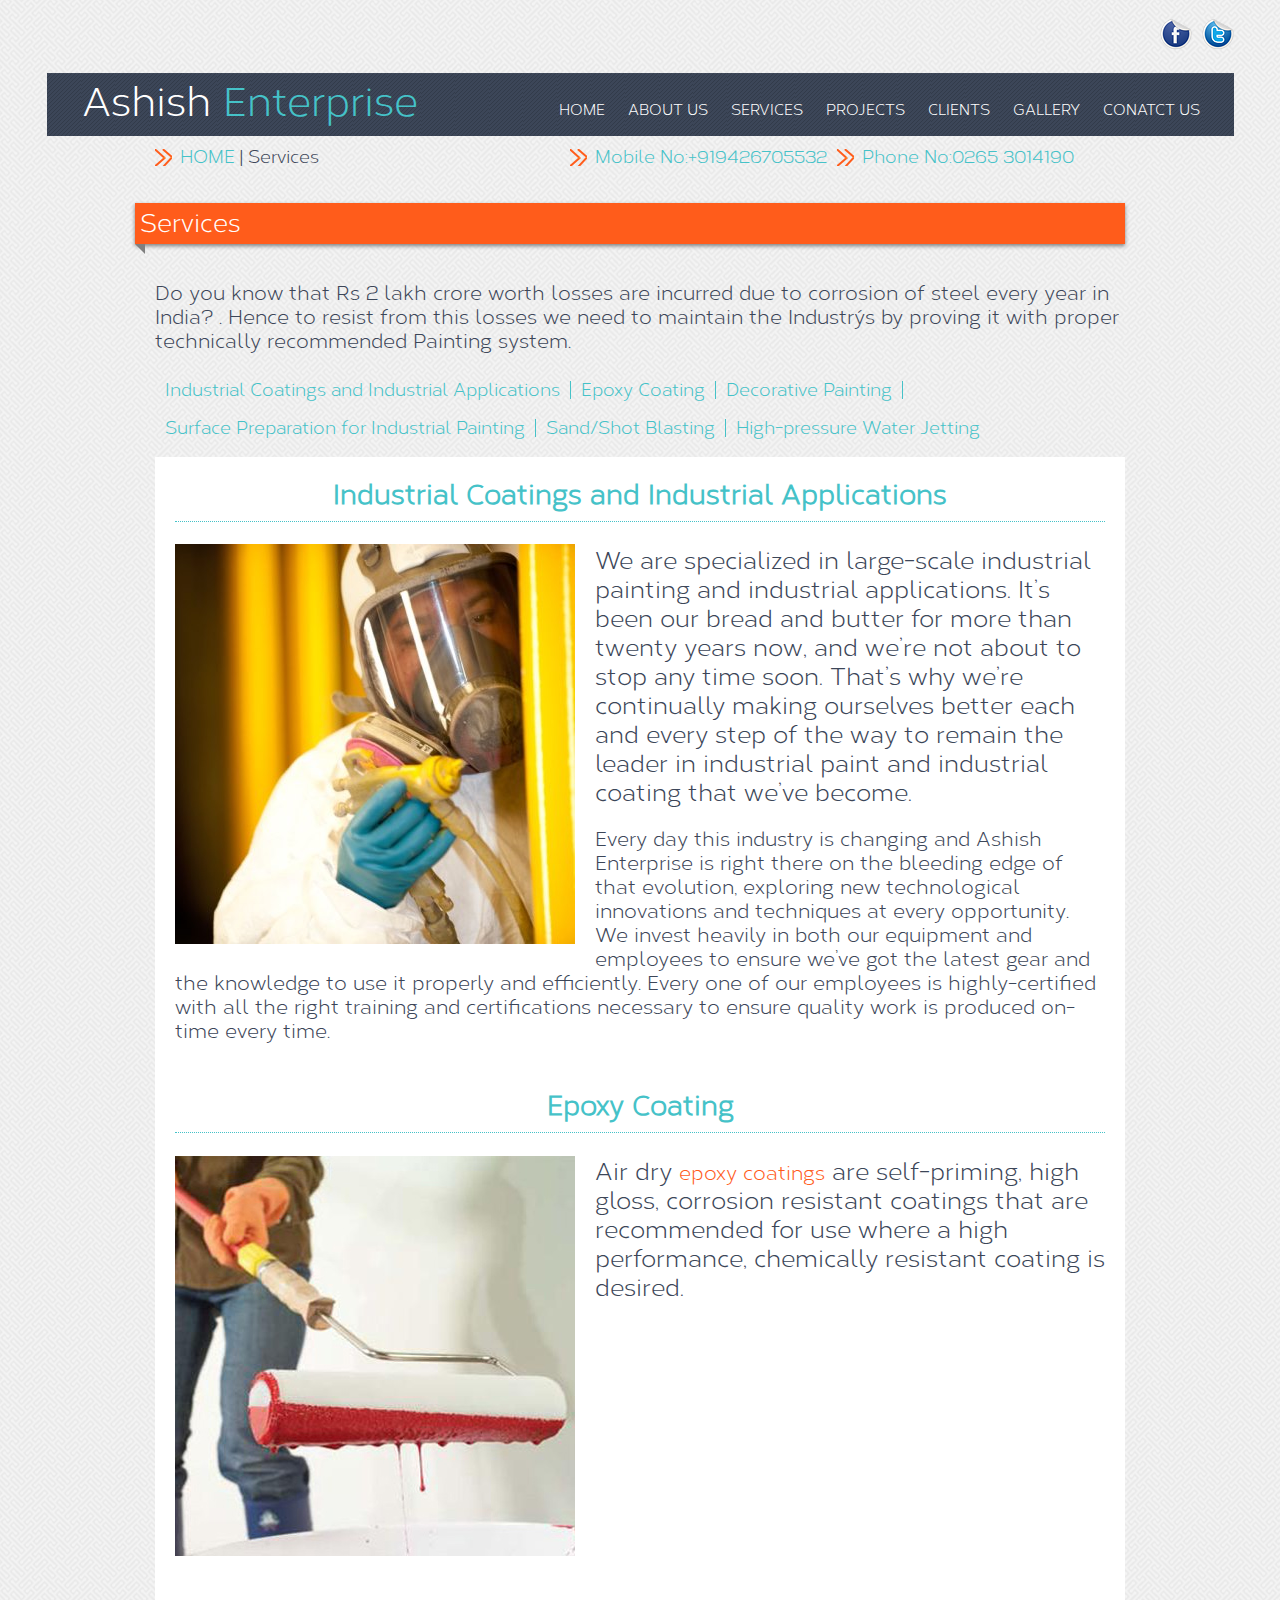
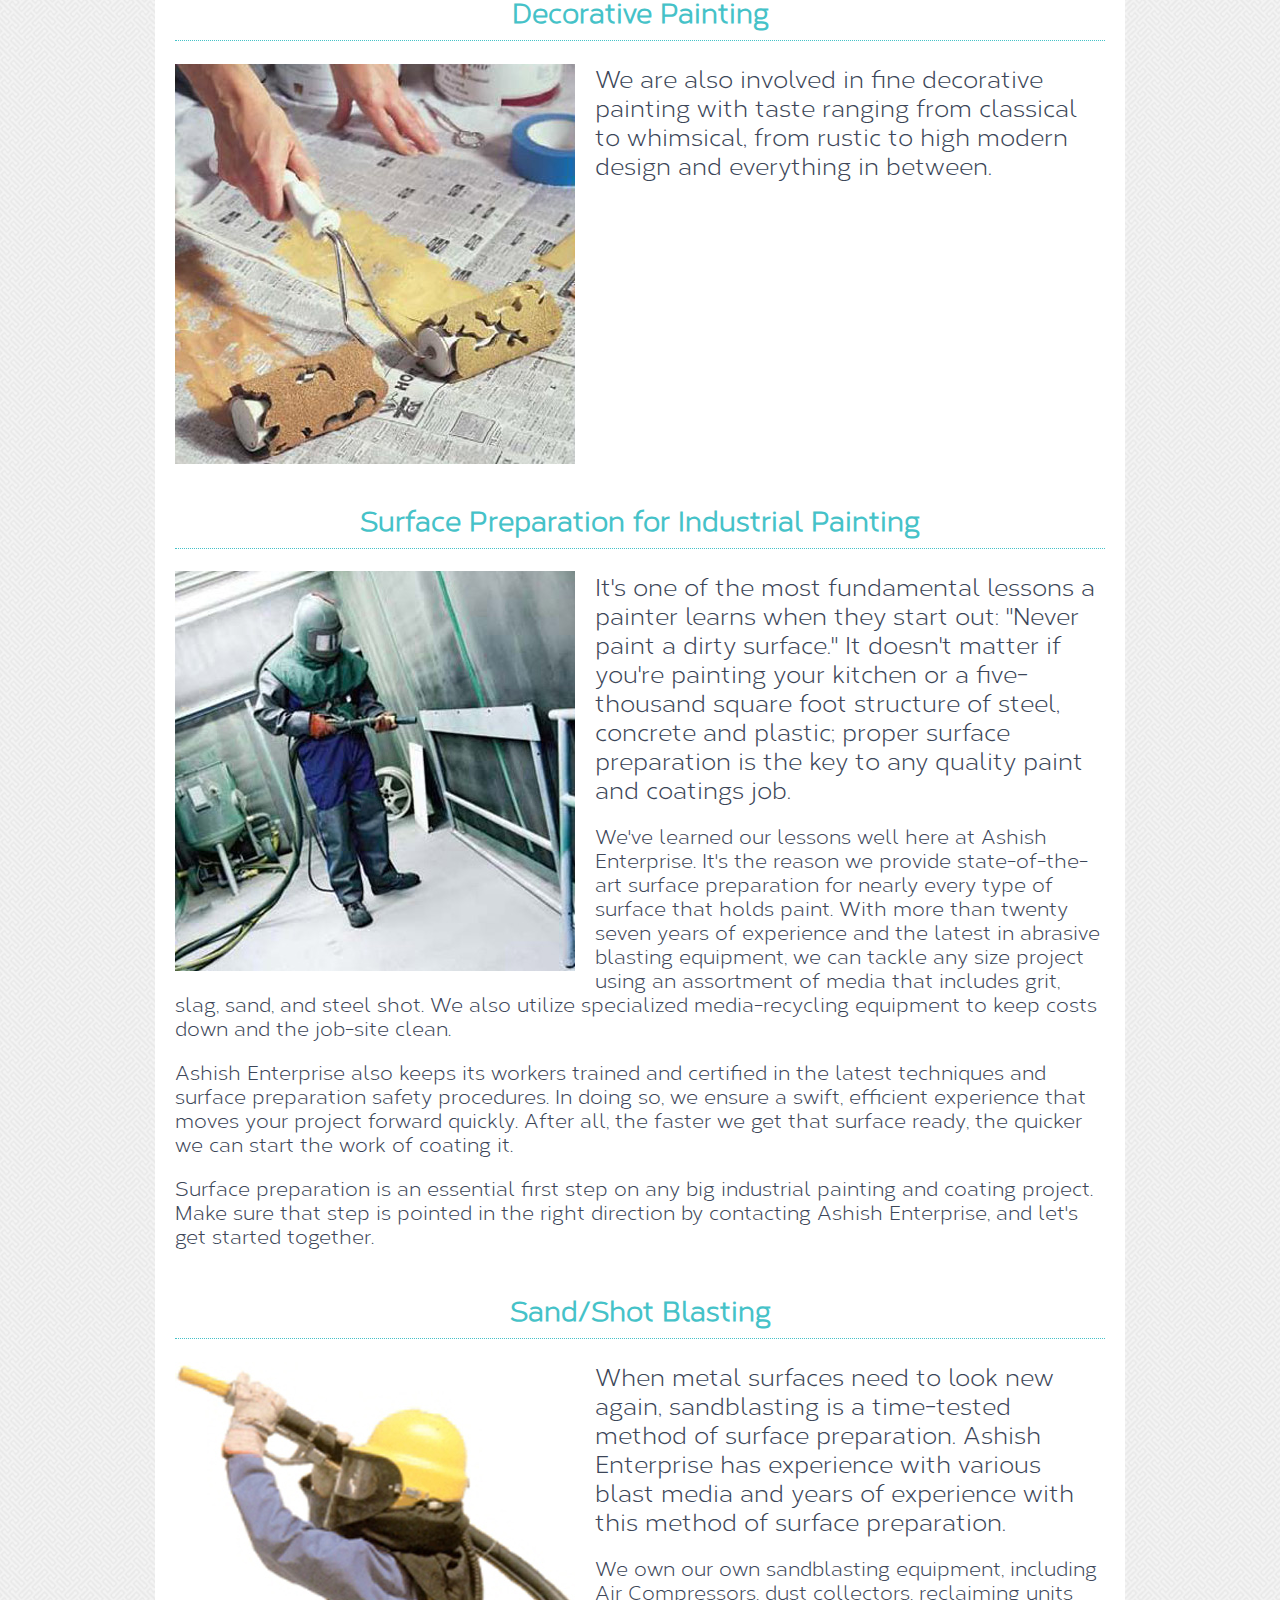
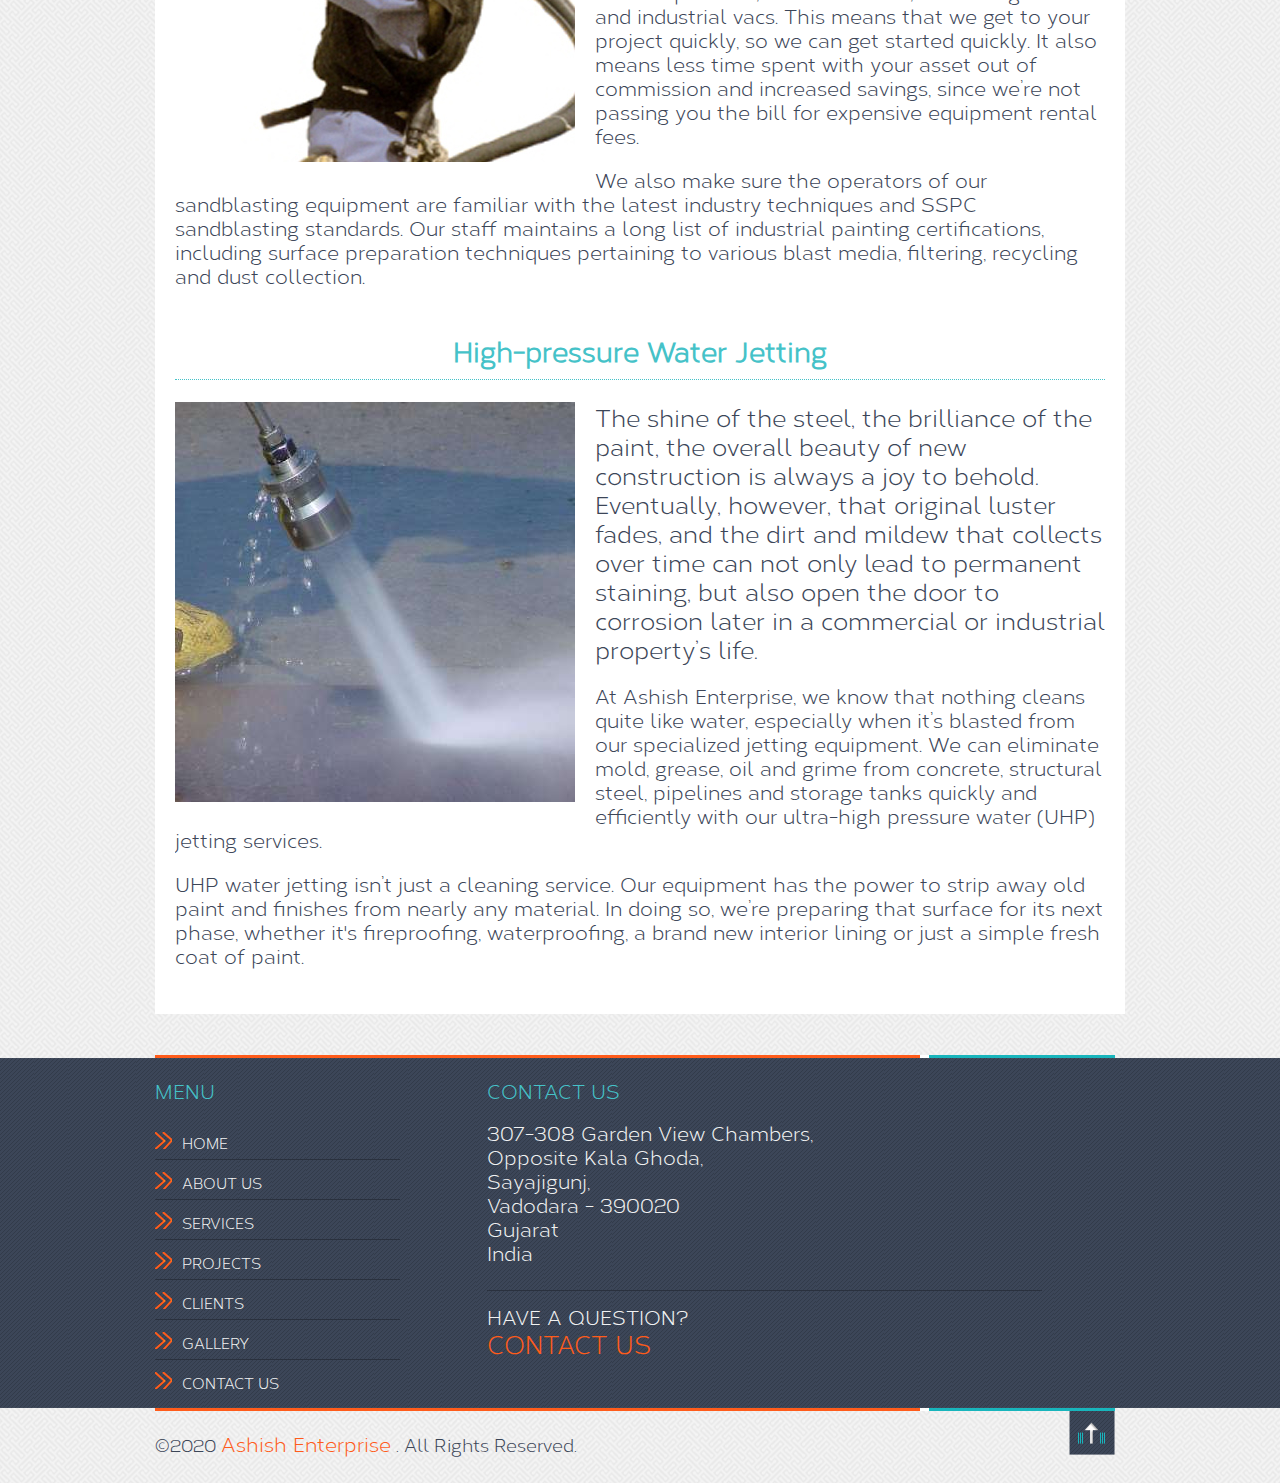
<file: services.html>
<!DOCTYPE html PUBLIC "-//W3C//DTD XHTML 1.0 Transitional//EN" "//www.w3.org/TR/xhtml1/DTD/xhtml1-transitional.dtd">

<html xmlns="//www.w3.org/1999/xhtml">
<head>
    <title>Ashish Enterprise | Services</title>
    <meta http-equiv="X-UA-Compatible" content="IE=edge"/>
    <meta name="viewport" content="width=device-width, initial-scale=1.0"/>
    <meta name="robots" content="noodp, index, follow"/>
    <meta name="author" content="Safiya Pathan"/>
    <meta name="viewport" content="width=device-width"/>
    <link rel="shortcut icon" href="images/favicon.ico">
    <link rel="Stylesheet" href="src/css/main.css">
    <script src="//ajax.googleapis.com/ajax/libs/jquery/1.8.3/jquery.min.js"></script>
    <script src="//oss.maxcdn.com/libs/respond.js/1.4.2/respond.min.js"></script>
    <script type="text/javascript" src="src/js/main.js"></script>
    <meta name="description" content="Services by Ashish Enterprise"/>
    <meta name="keywords" content="Services,High-pressure Water Jetting,Sand/Shot Blasting,Surface Preparation for Industrial Painting,Decorative Painting,Industrial Coatings and Industrial Applications,epoxy coating"/>   
</head>
<body id="top">
    <div class="dvouter">
     <div class="container-fluid content1">
        <div class="dvfHeader row-fluid clearfix">
          <ul class="span2" id="fr">
            <li class="fr"><a href=""><img src="images/twitter.png" alt=""></a></li>
            <li class="fr"><a href=""><img src="images/facebook.png" alt=""></a></li>
          </ul>
        </div>
        <div class="dvsHeader row-fluid" id="dvsHead"> 
         <div class="dvHeading fl span4" id="demo"><div class="dvShine"></div><span>Ashish</span> <span class="blue">Enterprise</span></div>
          <div id="dvMenu" class="span8">
            <span id="close">X</span>
            <span id="showMenu"></span>
            <ul class="menu">
                <li><a href="/index.html">HOME</a></li>
                <li><a href="/about-us.html">ABOUT US</a></li>
                <li><a href="/services.html">SERVICES</a></li>
                <li><a href="/projects.html">PROJECTS</a></li>
                <li><a href="/clients.html">CLIENTS</a></li>
                <li><a href="/gallery.html">GALLERY</a></li>
                <li><a href="/contact-us.html">CONATCT US</a></li>
            </ul>
          </div>
        </div>
      </div>
        
<div class="padding container-fluid content">
    <div class="row-fluid">
     <div class="breadcrumbs span4">
      <span class="blue fl"><a href="/">HOME</a></span><span class="fl">&nbsp;|&nbsp;Services</span>
     </div>
      <div class="blue span7" id="fr">
         <div class="mobNo fl">Mobile No:+919426705532</div>
         <div class="telNo fl">Phone No:0265 3014190</div>
       </div>
    </div>
    <div class="clearBoth"></div>
   </div>
<div class="container-fluid content">
   <h1 style="font-size:25px;" class="white" id="pageHeading">Services</h1>
   <div class="row-fluid">
      <p>Do you know that Rs 2 lakh crore worth losses are incurred due to corrosion of steel every year in India? . Hence to resist from this losses we need to maintain the Industry&acute;s by proving it with proper technically recommended Painting system.</p>
        <ul class="serviceNav">
            <li><a href="#industrial-coating">Industrial Coatings and Industrial Applications</a></li>
            <li><a href="#epoxy-coating">Epoxy Coating</a></li>
            <li><a href="#decorative-painting">Decorative Painting</a></li>
            <li><a href="#industrial-painting">Surface Preparation for Industrial Painting</a></li>
            <li><a href="#sand-blasting">Sand/Shot Blasting</a></li>
            <li class="last"><a href="#water-jetting">High-pressure Water Jetting</a></li>
        </ul>
   </div>
  <div class="row-fluid" id="servicesContainer">
  		<div class="s-contentwrapper">
			
				<div class="ps-content" id="industrial-coating">
					<h2>Industrial Coatings and Industrial Applications</h2>
                    <img src="images/services/industrial-coating.jpg" alt=""/>
					<p class="intro">We are specialized in large-scale industrial painting and industrial applications. It’s been our bread and butter for more than twenty years now, and we’re not about to stop any time soon. That’s why we’re continually making ourselves better each and every step of the way to remain the leader in industrial paint and industrial coating that we’ve become.</p>
					<p>Every day this industry is changing and Ashish Enterprise is right there on the bleeding edge of that evolution, exploring new technological innovations and techniques at every opportunity. We invest heavily in both our equipment and employees to ensure we’ve got the latest gear and the knowledge to use it properly and efficiently. Every one of our employees is highly-certified with all the right training and certifications necessary to ensure quality work is produced on-time every time.</p>
                    
				</div>
				<div class="ps-content" id="epoxy-coating">
					<h2>Epoxy Coating</h2>
                    <img src="images/services/2.jpg" alt=""/>
					<p class="intro">Air dry <span class="orange">epoxy coatings</span> are self-priming, high gloss, corrosion resistant coatings that are recommended for use where a high performance, chemically resistant coating is desired.</p>
					
				</div>
                <div class="ps-content" id="decorative-painting">
					<h2>Decorative Painting</h2>
                    <img src="images/services/4.jpg" alt=""/>
					<p class="intro">We are also involved in fine decorative painting with taste ranging from classical to whimsical, from rustic to high modern design and everything in between.</p>
                    
				</div>
                
				<div class="ps-content" id="industrial-painting">
					<h2>Surface Preparation for Industrial Painting</h2>
                    <img src="images/services/1.jpg" alt=""/>
                    <p class="intro">It's one of the most fundamental lessons a painter learns when they start out: "Never paint a dirty surface." It doesn't matter if you're painting your kitchen or a five-thousand square foot structure of steel, concrete and plastic; proper surface preparation is the key to any quality paint and coatings job.</p>
<p>We've learned our lessons well here at Ashish Enterprise. It's the reason we provide state-of-the-art surface preparation for nearly every type of surface that holds paint.  With more than twenty seven years of experience and the latest in abrasive blasting equipment, we can tackle any size project using an assortment of media that includes grit, slag, sand, and steel shot. We also utilize specialized media-recycling equipment to keep costs down and the job-site clean.</p>
<p>Ashish Enterprise also keeps its workers trained and certified in the latest techniques and surface preparation safety procedures. In doing so, we ensure a swift, efficient experience that moves your project forward quickly. After all, the faster we get that surface ready, the quicker we can start the work of coating it.</p>
<p>Surface preparation is an essential first step on any big industrial painting and coating project. Make sure that step is pointed in the right direction by contacting 
    Ashish Enterprise, and let's get started together.</p>
					</div>
				<div class="ps-content" id="sand-blasting">
					<h2>Sand/Shot Blasting</h2>
                    <img src="images/services/dfd.jpg" alt=""/>
					<p class="intro">When metal surfaces need to look new again, sandblasting is a time-tested method of surface preparation. Ashish Enterprise has experience with various blast media and years of experience with this method of surface preparation.</p>
<p>We own our own sandblasting equipment, including Air Compressors, dust collectors, reclaiming units and industrial vacs. This means that we get to your project quickly, so we can get started quickly. It also means less time spent with your asset out of commission and increased savings, since we’re not passing you the bill for expensive equipment rental fees.</p>
<p>We also make sure the operators of our sandblasting equipment are familiar with the latest industry techniques and SSPC sandblasting standards. Our staff maintains a long list of industrial painting certifications, including surface preparation techniques pertaining to various blast media, filtering, recycling and dust collection.</p>
				
				</div>
                <div class="ps-content" id="water-jetting">
					<h2>High-pressure Water Jetting</h2>
                    <img src="images/services/water-jetting.jpg" alt=""/>
					<p class="intro">The shine of the steel, the brilliance of the paint, the overall beauty of new construction is always a joy to behold. Eventually, however, that original luster fades, and the dirt and mildew that collects over time can not only lead to permanent staining, but also open the door to corrosion later in a commercial or industrial property’s life.</p>
<p>At Ashish Enterprise, we know that nothing cleans quite like water, especially when it’s blasted from our specialized jetting equipment. We can eliminate mold, grease, oil and grime from concrete, structural steel, pipelines and storage tanks quickly and efficiently with our ultra-high pressure water (UHP) jetting services.</p>
<p>UHP water jetting isn’t just a cleaning service. Our equipment has the power to strip away old paint and finishes from nearly any material. In doing so, we’re preparing that surface for its next phase, whether it's fireproofing, waterproofing, a brand new interior lining or just a simple fresh coat of paint.</p>

				</div>
				
			</div><!-- /ps-contentwrapper -->
	
			
		</div>
</div>
      
<div class="blankSeparator1"></div>
<div class="dvline content"></div>
<div class="dvsldrPart">
    <div class="container-fluid content">
     <div style="clear:both" class="row-fluid">
                 <div class="onehalf span4" style="margin-right:0;">
     <br>         
     <span class="blue fontTwen">MENU</span>          
     <ul class="footerMenu">
      <li><img src="src/css/img/bullets.png" alt=""/><a href="/">HOME</a></li>
      <li><img src="src/css/img/bullets.png" alt=""/><a href="/about-us.html">ABOUT US</a></li>
      <li><img src="src/css/img/bullets.png" alt=""/><a href="/services.html">SERVICES</a></li>
      <li><img src="src/css/img/bullets.png" alt=""/><a href="/projects.html">PROJECTS</a></li>
      <li><img src="src/css/img/bullets.png" alt=""/><a href="/clients.html">CLIENTS</a></li>
      <li><img src="src/css/img/bullets.png" alt=""/><a href="/gallery.html">GALLERY</a></li>
      <li style=" border-bottom:0;"><img src="src/css/img/bullets.png" alt=""/><a href="/contact-us.html">CONTACT US</a></li>
     </ul>
     </div>
      <div class="onehalf span7" id="lastCol">
     <br>
      <span class="blue fl fontTwen">CONTACT US</span>
      <br>
      <p>307-308 Garden View Chambers, <br>
          Opposite Kala Ghoda,<br>
          Sayajigunj,<br>
          Vadodara - 390020<br>
          Gujarat <br>
          India <br><br>
       </p>
       <span class="fontTwen ques">HAVE A QUESTION?</span><br>
       <a href=""></a><a class="orange contact" href="/contact-us.html">CONTACT US</a>
       
     </div>
     </div> 
    </div>
</div>
<div class="dvline content"></div>
<div class="footer container-fuild content">
   <div class="dvContent clearBoth content">
     <div style=" text-align:left">©2020 <span class=" orange">Ashish Enterprise</span> . All Rights Reserved.
     <a class="totop" href="#top"><img src="images/totop.png" alt="" title="Back to Top"></a></div>
   </div>
</div>
</div>

<script>
(function (i, s, o, g, r, a, m) {
i['GoogleAnalyticsObject'] = r; i[r] = i[r] || function () {
    (i[r].q = i[r].q || []).push(arguments)
}, i[r].l = 1 * new Date(); a = s.createElement(o),
m = s.getElementsByTagName(o)[0]; a.async = 1; a.src = g; m.parentNode.insertBefore(a, m)
})(window, document, 'script', '//www.google-analytics.com/analytics.js', 'ga');

ga('create', 'UA-65604937-1', 'auto');
ga('send', 'pageview');

</script>
</body>
</html>
</file>
<file: src/css/noscript.css>
.ei-slider{
	height: auto;
}
.ei-slider-thumbs{
	display: none;
}
.ei-slider-large li{
	position: relative;
}
</file>
<file: src/css/main.css>
/*!* Bootstrap Responsive v2.1.1 * * Copyright 2012 Twitter,Inc * Licensed under the Apache License v2.0 * http://www.apache.org/licenses/LICENSE-2.0 * * Designed and built with all the love in the world @twitter by @mdo and @fat. */.clearfix:after,.clearfix:before{display:table;line-height:0;content:""}.clearfix:after{clear:both}.hide-text{font:0/0 a;color:transparent;text-shadow:none;background-color:transparent;border:0}.input-block-level{display:block;width:100%;min-height:30px;-webkit-box-sizing:border-box;-moz-box-sizing:border-box;box-sizing:border-box}.hidden{display:none;visibility:hidden}.visible-phone{display:none!important}.visible-tablet{display:none!important}.hidden-desktop{display:none!important}.visible-desktop{display:inherit!important}@media(min-width:768px) and (max-width:979px){.hidden-desktop{display:inherit!important}.visible-desktop{display:none!important}.visible-tablet{display:inherit!important}.hidden-tablet{display:none!important}}@media(max-width:767px){.hidden-desktop{display:inherit!important}.visible-desktop{display:none!important}.visible-phone{display:inherit!important}.hidden-phone{display:none!important}}@media(min-width:1120px){.row{margin-left:-30px}.row:after,.row:before{display:table;line-height:0;content:""}.row:after{clear:both}[class*=span]{float:left;min-height:1px;margin-left:30px}.container,.navbar-fixed-bottom .container,.navbar-fixed-top .container,.navbar-static-top .container{width:1170px}.row-fluid{width:100%}.row-fluid:after,.row-fluid:before{display:table;line-height:0;content:""}.row-fluid:after{clear:both}.row-fluid [class*=span]{display:block;float:left;width:100%;min-height:30px;margin-left:2.564102564102564%;-webkit-box-sizing:border-box;-moz-box-sizing:border-box;box-sizing:border-box}.row-fluid [class*=span]:first-child{margin-left:0}.row-fluid .span12{width:100%}.row-fluid .span11{width:91.45299145299145%}.row-fluid .span10{width:82.90598290598291%}.row-fluid .span9{width:74.35897435897436%}.row-fluid .span8{width:65.81196581196582%}.row-fluid .span7{width:57.26495726495726%}.row-fluid .span6{width:48.717948717948715%}.row-fluid .span5{width:40.17094017094017%}.row-fluid .span4{width:31.623931623931625%}.row-fluid .span3{width:23.076923076923077%}.row-fluid .span2{width:14.52991452991453%}.row-fluid .span1{width:5.982905982905983%}.row-fluid .offset12{margin-left:105.12820512820512%}.row-fluid .offset12:first-child{margin-left:102.56410256410257%}.row-fluid .offset11{margin-left:96.58119658119658%}.row-fluid .offset11:first-child{margin-left:94.01709401709402%}.row-fluid .offset10{margin-left:88.03418803418803%}.row-fluid .offset10:first-child{margin-left:85.47008547008548%}.row-fluid .offset9{margin-left:79.48717948717949%}.row-fluid .offset9:first-child{margin-left:76.92307692307693%}.row-fluid .offset8{margin-left:70.94017094017094%}.row-fluid .offset8:first-child{margin-left:68.37606837606839%}.row-fluid .offset7{margin-left:62.393162393162385%}.row-fluid .offset7:first-child{margin-left:59.82905982905982%}.row-fluid .offset6{margin-left:53.84615384615384%}.row-fluid .offset6:first-child{margin-left:51.28205128205128%}.row-fluid .offset5{margin-left:45.299145299145295%}.row-fluid .offset5:first-child{margin-left:42.73504273504273%}.row-fluid .offset4{margin-left:36.75213675213675%}.row-fluid .offset4:first-child{margin-left:34.18803418803419%}.row-fluid .offset3{margin-left:28.205128205128204%}.row-fluid .offset3:first-child{margin-left:25.641025641025642%}.row-fluid .offset2{margin-left:19.65811965811966%}.row-fluid .offset2:first-child{margin-left:17.094017094017094%}.row-fluid .offset1{margin-left:11.11111111111111%}.row-fluid .offset1:first-child{margin-left:8.547008547008547%}}@media(min-width:768px) and (max-width:1120px){.row{margin-left:-20px}.row:after,.row:before{display:table;line-height:0;content:""}.row:after{clear:both}[class*=span]{float:left;min-height:1px;margin-left:20px}.container,.navbar-fixed-bottom .container,.navbar-fixed-top .container,.navbar-static-top .container{width:724px}.row-fluid{width:100%}.row-fluid:after,.row-fluid:before{display:table;line-height:0;content:""}.row-fluid:after{clear:both}.row-fluid [class*=span]{display:block;float:left;width:100%;min-height:30px;margin-left:2.7624309392265194%;-webkit-box-sizing:border-box;-moz-box-sizing:border-box;box-sizing:border-box}.row-fluid [class*=span]:first-child{margin-left:0}.row-fluid .span12{width:100%}.row-fluid .span11{width:91.43646408839778%}.row-fluid .span10{width:82.87292817679558%}.row-fluid .span9{width:74.30939226519337%}.row-fluid .span8{width:65.74585635359117%}.row-fluid .span7{width:57.18232044198895%}.row-fluid .span6{width:48.61878453038674%}.row-fluid .span5{width:40.05524861878453%}.row-fluid .span4{width:31.491712707182323%}.row-fluid .span3{width:22.92817679558011%}.row-fluid .span2{width:14.3646408839779%}.row-fluid .span1{width:5.801104972375691%}.row-fluid .offset12{margin-left:105.52486187845304%}.row-fluid .offset12:first-child{margin-left:102.76243093922652%}.row-fluid .offset11{margin-left:96.96132596685082%}.row-fluid .offset11:first-child{margin-left:94.1988950276243%}.row-fluid .offset10{margin-left:88.39779005524862%}.row-fluid .offset10:first-child{margin-left:85.6353591160221%}.row-fluid .offset9{margin-left:79.8342541436464%}.row-fluid .offset9:first-child{margin-left:77.07182320441989%}.row-fluid .offset8{margin-left:71.2707182320442%}.row-fluid .offset8:first-child{margin-left:68.50828729281768%}.row-fluid .offset7{margin-left:62.70718232044199%}.row-fluid .offset7:first-child{margin-left:59.94475138121547%}.row-fluid .offset6{margin-left:54.14364640883978%}.row-fluid .offset6:first-child{margin-left:51.38121546961326%}.row-fluid .offset5{margin-left:45.58011049723757%}.row-fluid .offset5:first-child{margin-left:42.81767955801105%}.row-fluid .offset4{margin-left:37.01657458563536%}.row-fluid .offset4:first-child{margin-left:34.25414364640884%}.row-fluid .offset3{margin-left:28.45303867403315%}.row-fluid .offset3:first-child{margin-left:25.69060773480663%}.row-fluid .offset2{margin-left:19.88950276243094%}.row-fluid .offset2:first-child{margin-left:17.12707182320442%}.row-fluid .offset1{margin-left:11.32596685082873%}.row-fluid .offset1:first-child{margin-left:8.56353591160221%}}@media(max-width:767px){.container-fluid{padding:0}.container{width:auto}.row-fluid{width:100%}.row-fluid [class*=span],[class*=span]{display:block;float:none;width:100%;margin-left:0;-webkit-box-sizing:border-box;-moz-box-sizing:border-box;box-sizing:border-box}.row-fluid .span12,.span12{width:100%;-webkit-box-sizing:border-box;-moz-box-sizing:border-box;box-sizing:border-box}}@media(max-width:979px){body{padding-top:0}}

@font-face 
{
    font-family:Roboto Lt;
    src: url('fonts/Roboto-Light.ttf');
}
@font-face
{
    font-family:Marvel;
    src:url('fonts/Marvel-Regular.ttf');
}
@font-face
{
    font-family:museo300-regular-webfont;
    src: url('fonts/museosans_300-webfont.eot#iefix') format('embedded-opentype'),
    url('fonts/museosans_300-webfont.woff') format('woff'),
    url('fonts/museosans_300-webfont.ttf') format('truetype');
}
@font-face
{
    font-family:'Corbert';
    src: url('fonts/Corbert_Regular_Regular.otf#iefix') format('opentype'),
    url('fonts/corbert.woff') format('woff'),
    url('fonts/corbert.ttf') format('truetype'); 
    font-weight: normal; 
    font-style: normal;
}
body
{
    margin: 0 0 0 0;
    background: url('img/back.png') repeat;
    font-family:Corbert;
    color: #3C4658;
}
h1,h2,h3,h4,h5,h6,h7{ font-weight:normal;}
img
{
    outline:0px;
    border:0px;
}
.big
{
    font-size:26px;
}
.dvouter
{
    font-family: 'Corbert'
}

.dvfHeader
{
    min-height:50px;
}

.dvsHeader
{
    min-height:50px;
    position:relative;
    background:url('img/sliderbg.png');
}
#dvMenu
{
    position:absolute;
    right:25px;
}
.dvline
{
    background: url('img/line1.jpg') no-repeat ;
    height:5px;
} 

.dvsldrPart
{
    height:350px;
    background:url('img/sliderbg.png');
    margin-top:-2px;
}
.dvSldr
{
    clear:both;
    padding:10px 0 10px 0;
    height:350px;
}
.imgPart
{
    margin-left:0;
    height:450px;
    background-color:White;
    border: 1px solid white;
    
}

#navPre
{
    display:block;
    background-image:url('img/arrows.png');
    background-repeat:no-repeat;
    z-index:1000px;
    height:200px;
    width:75px;
    position:relative;
    left:10px;
    top:120px;
    cursor:pointer;
}
#navNext
{
    display:block;
    height:200px;
    cursor:pointer;
    width:75px;
    background-position:-78px 0;
    position:relative;
    left:800px;
    top:120px;
    background-image:url('img/arrows.png');
    background-repeat:no-repeat;
    z-index:1000px;
}

ul.nav
{
    margin-left:0;
    width:500px;
    position:relative;
    top:300px;
    display:block;
}
ul.nav li
{
    display:block;
    margin:0;
    margin:0 3px 0 0;
    height:3px;
    float:left;
    width:30px;
    cursor:pointer;
}
ul.nav li:hover
{
    background-color:rgb(69,194,200);
    
}
div, span
{
    font-size:18px;
}
.padding
{
    padding:10px 0 10px 0;
}
.space
{
    min-width:50px;
}
.white
{
    color: rgb(241, 242, 242);
    font-family: 'Corbert'
}
.bluePart
{
    background-color:rgba(69,194,200,0.7);
    height:330px;
    width:360px;
    margin-top:-16px;
}
.content
{
    margin :0 auto;
    max-width:970px;
}
.content1
{
    margin :0 auto;
    max-width:1187px;
}
.dvContent
{
    clear:both;
    margin:20px 0px 20px 0px;
}
#one-third:last-child
{
    margin-right:0px;
}
#one-third .bttnlink
{
    position: absolute;
    bottom: 30px;
}
#one-third
{
    float:left;
    margin-right:20px;
    margin-left:0px;
    position:relative;
    height:280px; 
    background:rgb(69,194,200);
    padding:0px 10px;
    color:White;
    border-bottom:2px solid rgb(255,92,27);
}
.white
{
    color:White;
    padding:5px;
    margin-left:-20px;
    background-color:rgb(255,92,27);
    position:relative;
    z-index:1323;
    
  -webkit-box-shadow: 0px 2px 4px 0px gray;
          box-shadow: 0px 2px 4px 0px gray;

}
.white:after
{
    width:0px;
    height:0px;
    background-color:transparent;
    content:'i';
    display:block;
    color:transparent;
    position:absolute;
    bottom:-10px;
    left:0px;    
    border-top: 10px solid gray;
border-right: 0px solid transparent;
border-left: 10px solid transparent;
}
.gradient
{
    /* IE10 Consumer Preview */ 
background-image: -ms-linear-gradient(top, #CCCCCC 0%, #FFFFFF 100%);

/* Mozilla Firefox */ 
background-image: -moz-linear-gradient(top, #CCCCCC 0%, #FFFFFF 100%);

/* Opera */ 
background-image: -o-linear-gradient(top, #CCCCCC 0%, #FFFFFF 100%);

/* Webkit (Safari/Chrome 10) */ 
background-image: -webkit-gradient(linear, left top, left bottom, color-stop(0, #CCCCCC), color-stop(1, #FFFFFF));

/* Webkit (Chrome 11+) */ 
background-image: -webkit-linear-gradient(top, #CCCCCC 0%, #FFFFFF 100%);

/* W3C Markup, IE10 Release Preview */ 
background-image: linear-gradient(to bottom, #CCCCCC 0%, #FFFFFF 100%);    
}
.ar
{
    font-family:museo300-regular-webfont;
    font-size:large;
}

.one-third div
{
    margin:0px 5px 3px 5px;
    height:267px;
    padding:5px 5px 5px 5px;
    border-bottom:1px dotted rgb(255,92,27);
}
.fontTwen
{
    font-size:20px;
}
.clearBoth
{
    clear:both;
}
.ques
{
    color: rgb(241, 242, 242);
}
.orange
{
    color:rgb(255,92,27);
    font-size:20px;
    margin:3px 0 3px 0;
}
#lastCol
{
    margin-right:0;   
}
.dvsldrPart #lastCol p
{
    color: rgb(241, 242, 242);
    border-bottom : 1px solid rgb(42, 49, 62);
}
.dvSeprator
{
    clear:both;
    background:url('img/separator.png');
    height:12px;
    display:block;
    margin-top:30px;
}

.dvSeprator1
{
    clear:both;
    background:url('img/separator1.png');
    height:12px;
    display:block;
}
#onehalf
{
    margin-right:20px;
    margin-left:0px;
    position:relative;
    padding-bottom:50px;
}
#onehalf .bttnlink
{
    position:absolute;
    bottom:0;
}
#onehalf:last-child
{
    margin-right:0px;
}
ol,ul
{
    list-style:none outside none;
    margin-left:0;
    padding-left:0;
}
li
{
    margin-left:0;
    padding-left:0;
}
.dvHeading
{
    text-align:left;
    border-bottom:1px dotted rgb(68,79,99);
    padding:5px;
    font-family: 'Corbert';
    margin-bottom:5px;
    font-size:30px;
    overflow:hidden;
}
.gray
{
    font-size: 20px;
    line-height: 20px;
    text-align: center;
    margin: 11px 0 5px 0px;
}
p
{
    font-size:20px;
    margin-bottom:15px;
    text-align:left;
}

.bttnlink
{
    background:url('img/bluelines.png') no-repeat scroll 7% center rgb(88,103,128);
    border-bottom:2px solid rgb(25,181,189);
    padding:7px 15px 10px 22px;
    margin-left:0;
    font-size:11px;
    color:White;
    text-transform:uppercase;
    -moz-transition: color 1s ease 0s;
    border:0px;
}
.fl 
{
    float: left;
}
.fr
{
    float:right;
    margin-left:10px;
}
#fr
{
    float:right;
}
.one-sixth {
    width: 135px;
    height: 135px;
    border:1px solid rgb(255,92,27);
    margin-right:20px;
    -moz-border-radius:67.5px 0 67.5px 67.5px;
    -webkit-border-radius: 67.5px 0 67.5px 67.5px;
    -khtml-border-radius: 67.5px 0 67.5px 67.5px;
    border-radius:67.5px 0 67.5px 67.5px;
    background-color:White;
    float:left;
    overflow:hidden
    }
#close,#showMenu
{
    display:none;
 }
.one-sixth img
{
    padding: 12% 13%;
    width:76%;
}
.dvlabel
{
    background-color: #3C4658;
    min-height:40px;
}
.dvround
{
   width: 200px;
   overflow:hidden;
   padding:0 0 0 0;
    height: 200px;
    margin:0px 20px 20px 0;
    -moz-border-radius:100px 100px 100px 100px;
    -webkit-border-radius: 100px 100px 100px 100px;
    -khtml-border-radius: 100px 100px 100px 100px;
    border-radius:100px 100px 100px 100px;
    background-color:White;
    float:left; 
}
.dvround img
{
    vertical-align:middle;
}
.shadow
{
    -moz-box-shadow: 3px 3px 4px gray;
		-webkit-box-shadow: 3px 3px 4px gray;
		box-shadow: 3px 3px 4px gray;
		/* For IE 8 */
		-ms-filter: "progid:DXImageTransform.Microsoft.Shadow(Strength=4, Direction=135, Color='gray')";
		/* For IE 5.5 - 7 */
		filter: progid:DXImageTransform.Microsoft.Shadow(Strength=4, Direction=135, Color='gray');
}

.blankSeparator1 
{
    clear:both;
    height: 1px;
    margin-bottom: 40px;
    display: block;
}
.footer
{
    height:50px;
    position:relative;
}
.dvHeading .blue
{
    color:rgb(69,194,200);
}
#dvsHead
{
   /* width: 124%;
    left:-12%;
    z-index:1000;*/
}
.blue
{
    color:rgb(69,194,200);
}

a.totop img {
    width: 46px;
    position: absolute;
    z-index: 100000;
    right: 10px;
    top: -22px;
}
.middle
{
  width:300px;
  height:350px;
  margin:10px 20px 10px 0;
}
.middle span
{
    font-size:20px; 
    margin-top:10px; 
}
.menu {
  z-index : 1000;
  position : absolute;
  margin-top : 20px;
  list-style:none;
  right:0;
}

.menu > li {
 display: inline-block;
 vertical-align: top;
 height: 100%;
 -moz-border-radius:20px 0 20px 0;
    -webkit-border-radius:20px 0 20px 0;
    -khtml-border-radius:20px 0 20px 0;
    border-radius:20px 0 20px 0;
    
 position:relative;
 transition:color 1s;
-moz-transition:color 1s; /* Firefox 4 */
-webkit-transition:color 1s; /* Safari and Chrome */
-o-transition:color 1s; /* Opera */

 transition:background-color 0.7s;
-moz-transition:background-color 0.7s; /* Firefox 4 */
-webkit-transition:background-color 0.7s; /* Safari and Chrome */
-o-transition:background-color 0.7s; /* Opera */

}

.menu > li:hover
{
     color:rgb(69,194,200);
 
    -moz-border-radius:20px 0 20px 0;
    -webkit-border-radius:20px 0 20px 0;
    -khtml-border-radius:20px 0 20px 0;
    border-radius:20px 0 20px 0;
    background-color:white;
   
}

.menu > li > a {
  vertical-align: top;
  display: inline;
  font-size:15px;
  text-decoration: none;
  padding: 10px 9px 5px 9px;
  float: left;
  height: 100%;
  line-height:100%;
  color: white;
  background-color: transparent;
  text-transform: uppercase;
  transition: all 0.3s;
 -moz-transition: all 0.3s;
 -ms-transition: all 0.3s;
 -webkit-transition: all 0.3s;
 -o-transition: all 0.3s;
}
.move
{
    cursor:pointer;
    transition: all 1s;
 -moz-transition: all 1s;
 -ms-transition: all 1s;
 -webkit-transition: all 1s;
 -o-transition: all 1s;
}
.move:hover
{
    color:rgb(69,194,200);
    margin-left:20px;
}

.menu > li:hover > a
{
     color:rgb(69,194,200);
}
.menu ul {
 background-color: white;
 min-width: 150px;
 position: absolute;
 top: 30px;
 opacity: 0;
 margin: 0;
 padding: 10px 0;
 z-index: 9999;
 -moz-border-radius-topleft: 0px;
 -moz-border-radius-topright: 20px;
 -moz-border-radius-bottomright: 0px;
 -moz-border-radius-bottomleft: 20px;
 -webkit-border-radius: 0px 20px 0px 20px;
 border-radius: 0px 20px 0px 20px;
 
 -webkit-transition: opacity .25s ease .1s;
    -moz-transition: opacity .25s ease .1s;
    -o-transition: opacity .25s ease .1s;
    -ms-transition: opacity .25s ease .1s;
    transition: opacity .25s ease .1s;
}

.menu li:hover > ul { opacity: 1; }
.menu ul li {
    height: 0;
    overflow: hidden;
    padding: 0;
 
    -webkit-transition: height .25s ease .1s;
    -moz-transition: height .25s ease .1s;
    -o-transition: height .25s ease .1s;
    -ms-transition: height .25s ease .1s;
    transition: height .25s ease .1s;
}
.menu ul li a 
{
    display:block;
    padding:2px 15px;
}
.menu li:hover > ul li {
    height: 36px;
    overflow: visible;
    padding: 0;
}
.menu li:hover > ul li a:hover
{
    color:#3C4658;
}

.footerMenu li a
{
    margin-left:10px;
    color: rgb(241, 242, 242);
    font-size:15px;
    text-decoration:none;
    padding  : 10px 0px;
     
    transition:color 1s;
    -moz-transition:color 1s; /* Firefox 4 */
    -webkit-transition:color 1s; /* Safari and Chrome */
    -o-transition:color 1s; /* Opera */

    transition:margin-left 1s;
    -moz-transition:margin-left 1s; /* Firefox 4 */
    -webkit-transition:margin-left 1s; /* Safari and Chrome */
    -o-transition:margin-left 1s; /* Opera */
}

.footerMenu li
{
    border-bottom : 1px solid rgb(42, 49, 62);
    height:18px;
    width:80%;
    margin-top:2px;
    padding:10px 0 9px 0;
}

.footerMenu li a:hover
{
    color:rgb(69,194,200);
    margin-left:20px;
}
a
{
    text-decoration:none;
    color:rgb(69,194,200);
}

.fr > a > img
{
 transition:all 1s;
-moz-transition:all 1s; /* Firefox 4 */
-webkit-transition:all 1s; /* Safari and Chrome */
-o-transition:all 1s; /* Opera */
}

.fr > a > img:hover
{
 transform:rotate(360deg);
-ms-transform:rotate(360deg); /* IE 9 */
-moz-transform:rotate(360deg); /* Firefox */
-webkit-transform:rotate(360deg); /* Safari and Chrome */
-o-transform:rotate(360deg); /* Opera */
}

.contact
{
    font-size:25px;
    
    -webkit-transition: all 200ms linear;
    -moz-transition: all 200ms linear;
    -o-transition: all 200ms linear;
    transition: all 200ms linear;
    
    -webkit-transform: translateZ(0);
    -moz-transform: translateZ(0);
    -o-transform: translateZ(0);
    transform: translateZ(0);
}

.contact:hover
{
    color:rgb(69,194,200);
    font-size:40px;
    -webkit-transform: scale(1.1) translateZ(0);
    -moz-transform: scale(1.1) translateZ(0);
    -o-transform: scale(1.1) translateZ(0);
    transform: scale(1.1) translateZ(0);
}

.txt
{
    text-align:left;
    min-height:25px;
    background:url('img/contact_us1.png') no-repeat ;
    background-position:right;
    padding:5px 0 5px 10px;
    font-size:20px;
    color:rgb(255,92,27);
}

.round
{
    padding:5px 0 5px 10px;
    -moz-border-radius: 20px;
    -webkit-border-radius: 20px;
    -khtml-border-radius: 20px;
    border-radius: 20px;
}

.txtBox
{
    min-height:25px;
    resize:none;
    min-width:275px;
    width:40%;
    background-color:transparent;
    border: 1px solid #999999;
    margin:10px 0;
}
.dvProjectContainer
{
    padding:5px;
    margin-bottom:10px;
    border-bottom:3px solid #3C4658;
    padding-bottom:16px;
    min-height: 300px;
    background: url('img/projBak1.png') no-repeat right bottom;
}
.lastChild
{
    border:0px;
}
.projHeading
{
    min-height:58px;
}
.projData
{
    padding-right:40px;
}
.projHeading span,.aboutHeading span
{
    background-color: rgb(69,194,200);
    font-weight: bold;
    padding: 3px;   
    color:#fff;
    font-size:22px;
}
.aboutContent p
{
    font-family:museo300-regular-webfont;
}
.dvShine
{
    z-index:10;
    background-repeat:no-repeat;
    height:56px;
    width:243px;
    margin-top:-5px;
    margin-left:-4px;
    position:absolute;
    background-image:url('img/shine.png');
    background-position:245px 0px;
     -moz-border-radius-topleft: 0px;
     -moz-border-radius-topright: 20px;
     -moz-border-radius-bottomright: 0px;
     -moz-border-radius-bottomleft: 20px;
     -webkit-border-radius: 0px 20px 0px 20px;
     border-radius: 0px 20px 0px 20px;
    color:White
}

.dvHeading span
{
    border:0;
    color:White;
    font-size:40px;
}

#demo
{
     /*-MOZ-BORDER-RADIUS-TOPLEFT: 0PX;
 -MOZ-BORDER-RADIUS-TOPRIGHT: 20PX;
 -MOZ-BORDER-RADIUS-BOTTOMRIGHT: 0PX;
 -MOZ-BORDER-RADIUS-BOTTOMLEFT: 20PX;
 -WEBKIT-BORDER-RADIUS: 0PX 20PX 0PX 20PX;
 BORDER-RADIUS: 0PX 20PX 0PX 20PX;*/
    min-HEIGHT:46PX;
    border:0;
    font-size:40px;
    margin-left:30px;
}

.clientContainer
{
    perspective: 1000;
    -webkit-perspective: 1000;
    -moz-perspective: 1000;
    float:left;
}
.front, .back {
    position:absolute;
    top:0;
   left:0;
   -webkit-backface-visibility: hidden;
    -moz-backface-visibility: hidden;
    backface-visibility: hidden;
}
.back {
    -webkit-transform: rotateY(180deg);
    -moz-transform: rotateY(180deg);
    transform: rotateY(180deg);
    background-color:#3C4658;
    color:White;
}
.flipper
{
    position:relative;
    width:200px;
    min-height:200px;
    margin:20px;
    -webkit-transition: 0.3s;
    -webkit-transform-style: preserve-3d;
    -moz-transition: 0.3s;
    -moz-transform-style: preserve-3d;
    transition: 0.3s;
    transform-style: preserve-3d;
    cursor:pointer;
}
.flipper:hover
{
    -webkit-transform: rotateY(180deg);
    -moz-transform: rotateY(180deg);
    transform: rotateY(180deg);
    filter: FlipH;
    -ms-filter:"FlipH";
}
.back span,.front span
{
    margin-top: 37%;
    text-align: center;
    display: block;
    font-family: museo300-regular-webfont;
    padding:5px;
}
.dvRoundBig
{
    padding:7%;
    background-color:rgb(69,194,200);
    color:#fff;
    box-shadow: 5px 5px 10px #999;    
}
.margin13
{
    margin-top:13%;
}
#galleria 
{
    min-height: 400px;
    background:url('img/back.png');
}
.aboutPgHeading {
    font-size: 24px;
    font-weight: bold;
    color: rgb(255,92,27);  
}
.ps-content {
    clear: both;
    margin: 10px 0;
    overflow: hidden;
}
.ps-content img {
    float: left;
    margin: 0 20px 10px 0;
}
.s-contentwrapper
{
    background:#fff;
    padding:0 20px 20px;
}
.ps-content h2 {
    color: rgb(69,194,200);
    font-weight: bold;
    border-bottom: 1px dotted;
    padding-bottom: 10px;
    text-align: center;
}
.ps-content .intro{
    font-size: 24px;
    text-align: left;
}
.serviceNav li
{
    float:left;
}
.serviceNav li a
{
     display: block;
  padding: 0 10px;
  border-right: 1px solid;
  margin: 10px 0;
  line-height: 1em;
}
.serviceNav li.last a
{
    border:0px;
}
.breadcrumbs .blue,.mobNo,.telNo{
    background: url('img/bullets.png') no-repeat left center;
    padding-left: 25px;
    margin-right: 10px;
    display:block; 
}
.breadcrumbs .blue{margin-right:0;}
.breadcrumbs{line-height:22px;}
.galleryWrapper a>img{width:100%;}
.galleryWrapper .galleryItem{width: 32.623932%;margin-left:0;}

.ei-slider{
	position: relative;
	height: 450px;
	margin: 0 auto;
}
.ei-slider-loading{
	height: 330px;
	position: absolute;
	top: 0px;
	left: 0px;
	z-index:999;
	background: rgba(0,0,0,0.9);
	color: #fff;
	text-align: center;
	line-height: 400px;
}
.ei-slider-large{
	height: 100%;
	width: 100%;
	position:relative;
	margin-top:-1px;
	overflow: hidden;
}
.ei-slider-large li{
	position: absolute;
	top: 0px;
	left: 0px;
	overflow: hidden;
	height: 100%;
	width: 100%;
}
.ei-slider-large li img{
	width: 100%;
}
.ei-title{
	position: absolute;
	right: 50%;
	margin-right: 13%;
	top: 30%;
}
.ei-title h2, .ei-title h3{
	text-align: right;
}
.ei-title h2{
	font-size: 30px;
	line-height: 30px;
	font-family:Roboto Lt;
	color: rgb(69,194,200);
}
.ei-title h3{
	font-size: 40px;
	line-height: 40px;
	font-family:Marvel;
	text-transform: uppercase;
	color: rgb(255,92,27);
}
.ei-slider-thumbs{
	height: 13px;
	margin-top: -30px;
	z-index:100;
	position: relative;
}
.ei-slider-thumbs li{
	position: relative;
	float: left;
	height: 100%;
}
.ei-slider-thumbs li.ei-slider-element{
	top: 0px;
	left: 0px;
	position: absolute;
	height: 100%;
	z-index: 10;
	text-indent: -9000px;
	background: #000;
	background: rgba(0,0,0,0.9);
}
.ei-slider-thumbs li a{
	display: block;
	text-indent: -9000px;
	background: #666 ;
	width: 100%;
	height: 100%;
	cursor: pointer;
	-webkit-box-shadow: 
        0px 1px 1px 0px rgba(0,0,0,0.3), 
        0px 1px 0px 1px rgba(255,255,255,0.5);
	-moz-box-shadow: 
        0px 1px 1px 0px rgba(0,0,0,0.3), 
        0px 1px 0px 1px rgba(255,255,255,0.5);
	box-shadow: 
        0px 1px 1px 0px rgba(0,0,0,0.3), 
        0px 1px 0px 1px rgba(255,255,255,0.5);
	-webkit-transition: background 0.2s ease;
    -moz-transition: background 0.2s ease;
    -o-transition: background 0.2s ease;
    -ms-transition: background 0.2s ease;
    transition: background 0.2s ease;
}
.ei-slider-thumbs li a:hover{
	background-color: #f0f0f0;
}
.ei-slider-thumbs li img
{
	position: absolute;
	-moz-margin-start:-68px;
	bottom: 50px;
	opacity: 0;
	z-index: 999;
	max-width: 100%;
	-webkit-transition: all 0.4s ease;
    -moz-transition: all 0.4s ease;
    -o-transition: all 0.4s ease;
    -ms-transition: all 0.4s ease;
    transition: all 0.4s ease;
	-webkit-box-reflect: 
        below 0px -webkit-gradient(
            linear, 
            left top, 
            left bottom, 
            from(transparent), 
            color-stop(50%, transparent), 
            to(rgba(255,255,255,0.3))
            );
	-ms-filter: "progid:DXImageTransform.Microsoft.Alpha(Opacity=0)";
}
.ei-slider-thumbs li:hover img{
	opacity: 1;
	bottom: 13px;
	-ms-filter: "progid:DXImageTransform.Microsoft.Alpha(Opacity=100)";
}

@media screen and (max-width: 1205px) 
{
    #demo
    {
     width:100%;
     margin-left:0px;
    }  
    #dvMenu 
    {
        right: 0px;
        width: 65%;
     }
}
@media screen and (max-width:1065px)
{
    #pageHeading
    {
        margin:10px 0 0 0px;
        clear:both;
    }
    #demo
    {
        float:none;
        margin-bottom:0px;
        margin-left:0px;
    }
    #dvMenu 
    {
       width:100%;
       float:none;
       position:static;
       margin:0px;
     }
     .menu
     {
         position:static;
         margin:0px;
         float:right;
     }
}   
@media screen and (max-width:944px)
{
    .one-sixth
    {
        width: 116px;
        height: 116px;
        -webkit-border-radius: 58px 0 58px 58px;
        -khtml-border-radius: 58px 0 58px 58px;
        border-radius: 58px 0 58px 58px;
    }
       .one-sixth img
    {
        width:76%;
    }
}
@media screen and (max-width: 830px) {
	.ei-title{
		position: absolute;
		right: 0px;
		margin-right: 0px;
		width: 100%;
		text-align: center;
		top: auto;
		bottom: 10px;
		background: #fff;
		background: rgba(255,255,255,0.9);
		padding: 5px 0;
	}
	.ei-title h2, .ei-title h3{
		text-align: center;
	}
	.ei-title h2{
		font-size: 20px;
		line-height: 24px;
	}
	.ei-title h3{
		font-size: 30px;
		line-height: 40px;
	}
}

#loading
{
    visibility:visible;
    display:block;
    position:fixed;
    height:100%;
    width:100%;
    background-image:url('img/sliderbg.PNG');
    z-index:90000000;
    top:0%;
    left:0%;
    
}
 .one-sixth
    {
        margin:10px;
    }
#starter
{
    clear:both;
    position:absolute;
    top:50%;
    left:45%;
}
@media screen and (min-width: 768px)
{
    .hideTablet{display:block !important;}
    .hideDesk{display:none !important;}
}
@media screen and (max-width:767px)
{
    .hideTablet{display:none !important;}
    .hideDesk{display:block !important;}
    .white
    {
        margin-left:-18px;
    }
    .content
    {
        padding:0 10px;
    }
    #one-third,#onehalf
    {
        margin:10px 0;
        height:auto;
        padding-bottom:45px;
    }
    #one-third .orange,.onehalf .blue,.ques,.contact,.middle .blue
    {
        display:block;
        text-align:center;
    }
    .contact
    {
        margin:0px;
    }
   
    .dvsldrPart
    {
        height:auto;
    }
    .breadcrumbs .fl
    {
        float:left;
    }
    .fl,.mobNo,.telNo
    {
        float:none;
    }
    
    .breadcrumbs .fl
    {
        float:left;
    }
    p
    {
        text-align:center;
    }
    #showMenu
    {
        background:url('img/mobile-menu-icon.png') no-repeat 0px -27px;
        height:23px;
        width:25px;
        top: -40px;
        z-index: 1000;
        right: 16px;
        display: block;
        position:absolute;
        cursor:pointer;
    }
    #showMenu:hover
    {
        background-position:0px 0px;
    }
    #close
    {
        font-size:30px;
        background-color:rgb(69,194,200);
        color:White;
        height: 50px;
        line-height: 50px;
        display: block;
        width: 50px;
        position:fixed;
        top:0px;
        right:-250px;
        text-align: center;
        cursor:pointer;
        z-index:100000;
    }
    #dvMenu
    {
        position:inherit;
        right:0px;
    }
    #close:hover
    {
        background-color:rgb(255,92,27);
    }
       #demo
    {
        margin:0px;
        padding-right : 50px;
    }
    #dvsHead
    {
      padding:0px;
      position:relative;
    }
    .menu
    {
        width:250px;
        position:fixed;
        height:100%;
        top:0;
        right:-250px;
        z-index:100001;
        margin:0px;
        background:url('img/sliderbg.png');
    }
    .menu li
    {
        float:none;
        height:50px;
        line-height:50px;
        border-radius:0px;
        width:100%;
        border-bottom:1px solid gray;
    }
    .menu li a
    {
        display:block;
        width:100%;
        height:100%;
        line-height: 50px;
        padding-left: 20px;
    }
    .menu li:hover
    {
        background-color:rgba(255,255,255,0.3);
        border-radius:0px;
    }
    .menu li:hover a
    {
        color:rgb(69,194,200);
    }
    .menu li ul
    {
        position:static;
        display:block;
        background:transparent;
        border-radius:0px;
        opacity:1px;
    }
    .menu li ul li
    {
        height:auto;
    }
    .dvRoundBig
    {
      -webkit-border-radius: 0px;
        -khtml-border-radius: 0px;
        border-radius: 0px;
        background-color:  rgb(69,194,200);
    }
    .ps-content img 
    {
        float:none;
    }
    .ps-content,.ps-content .intro
    {
        text-align:center;
    }
    .serviceNav li a
    {
        padding:5px 0;
        border:0px;
        text-align:center;
        text-decoration:underline;
    }
    .serviceNav li
    {
        float:none;
        width:100%;
    }
    .txtBox
    {
        width:65%;
    }
    .txt
    {
        background-image:none;
    }
    
}

@media screen and (max-width:590px)
{
    .one-sixth
    {
        width: 116px;
        height: 116px;
        -webkit-border-radius: 58px 0 58px 58px;
        -khtml-border-radius: 58px 0 58px 58px;
        border-radius: 58px 0 58px 58px;
    }
    .one-sixth img
    {
        width:60%;
    }
    .dvBigBox,.dvSmallBox
    {
        width:100%;
        border:1px;
    }
    .dvHeading span 
    {
        font-size:35px;
    }
    .dvProjectContainer
    {
        background:transparent;
    }
    .projData
    {
        padding-right:0px;
    }
}
</file>
